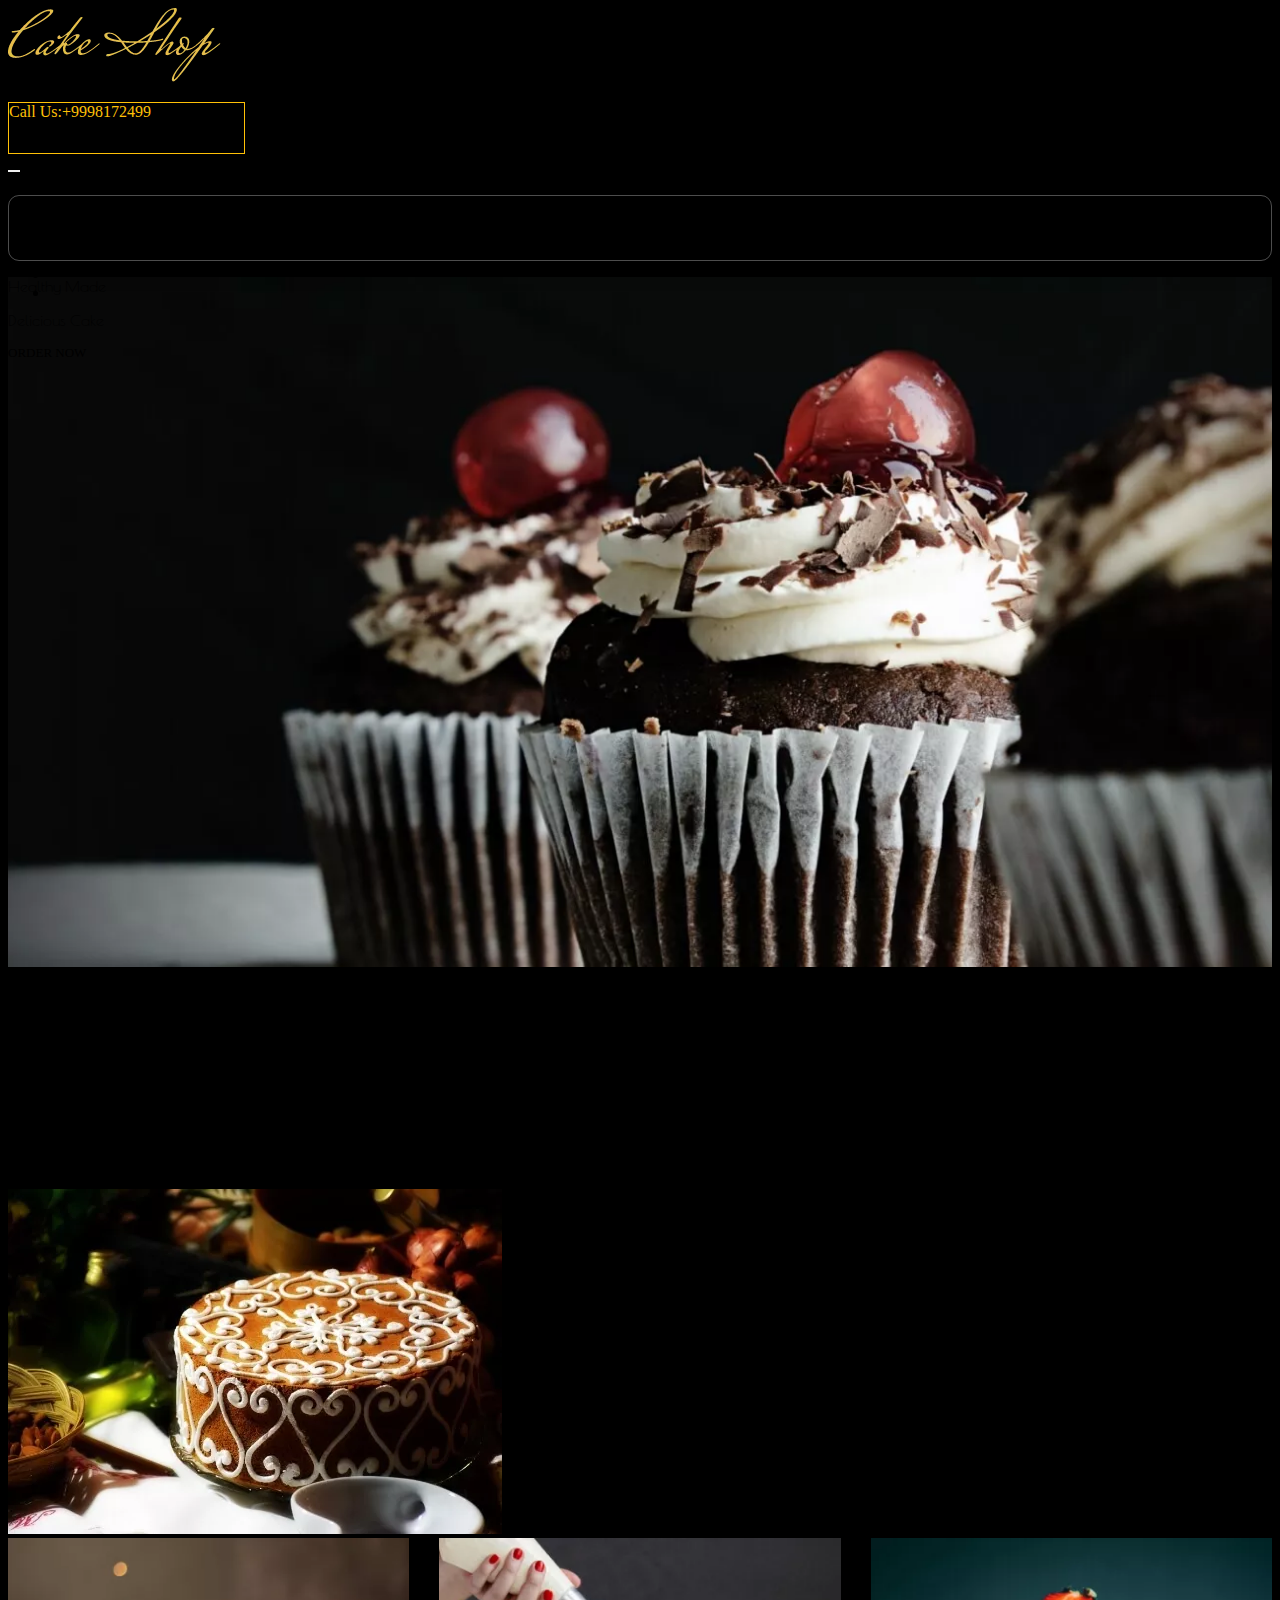
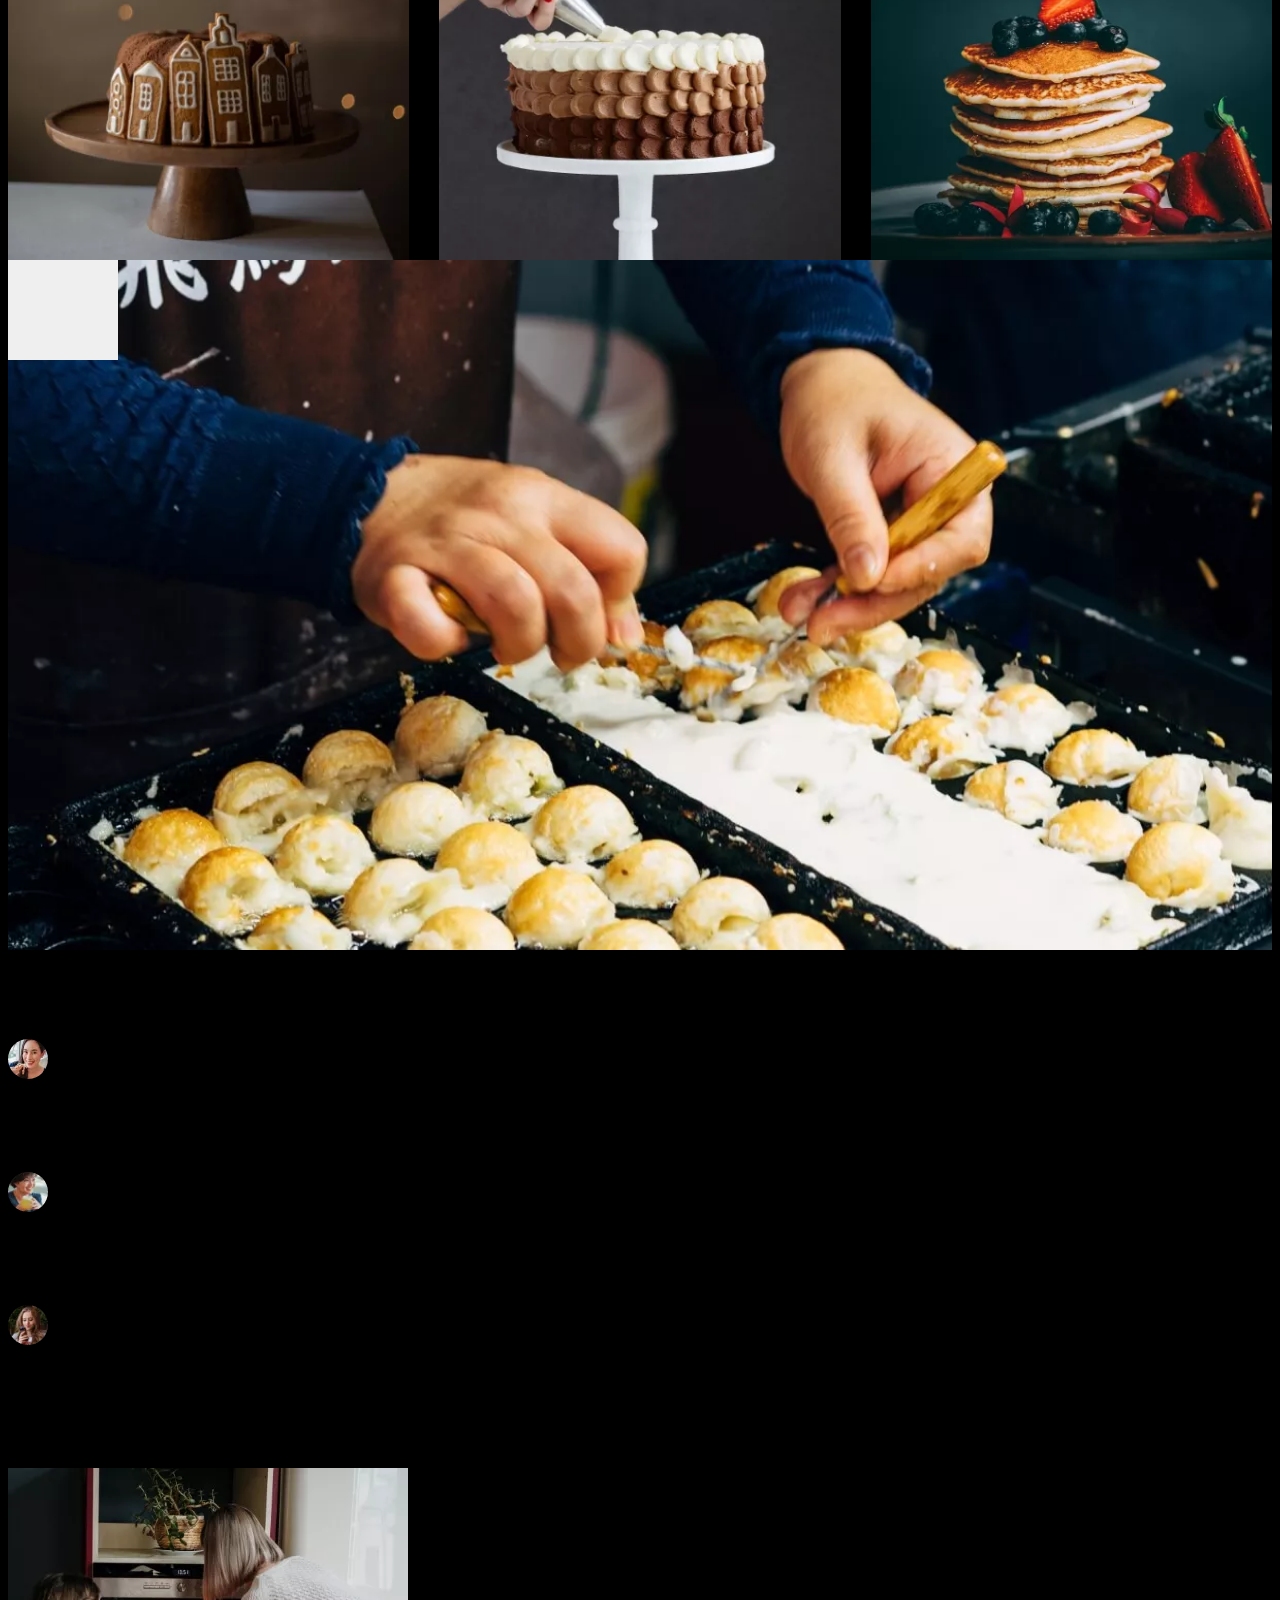
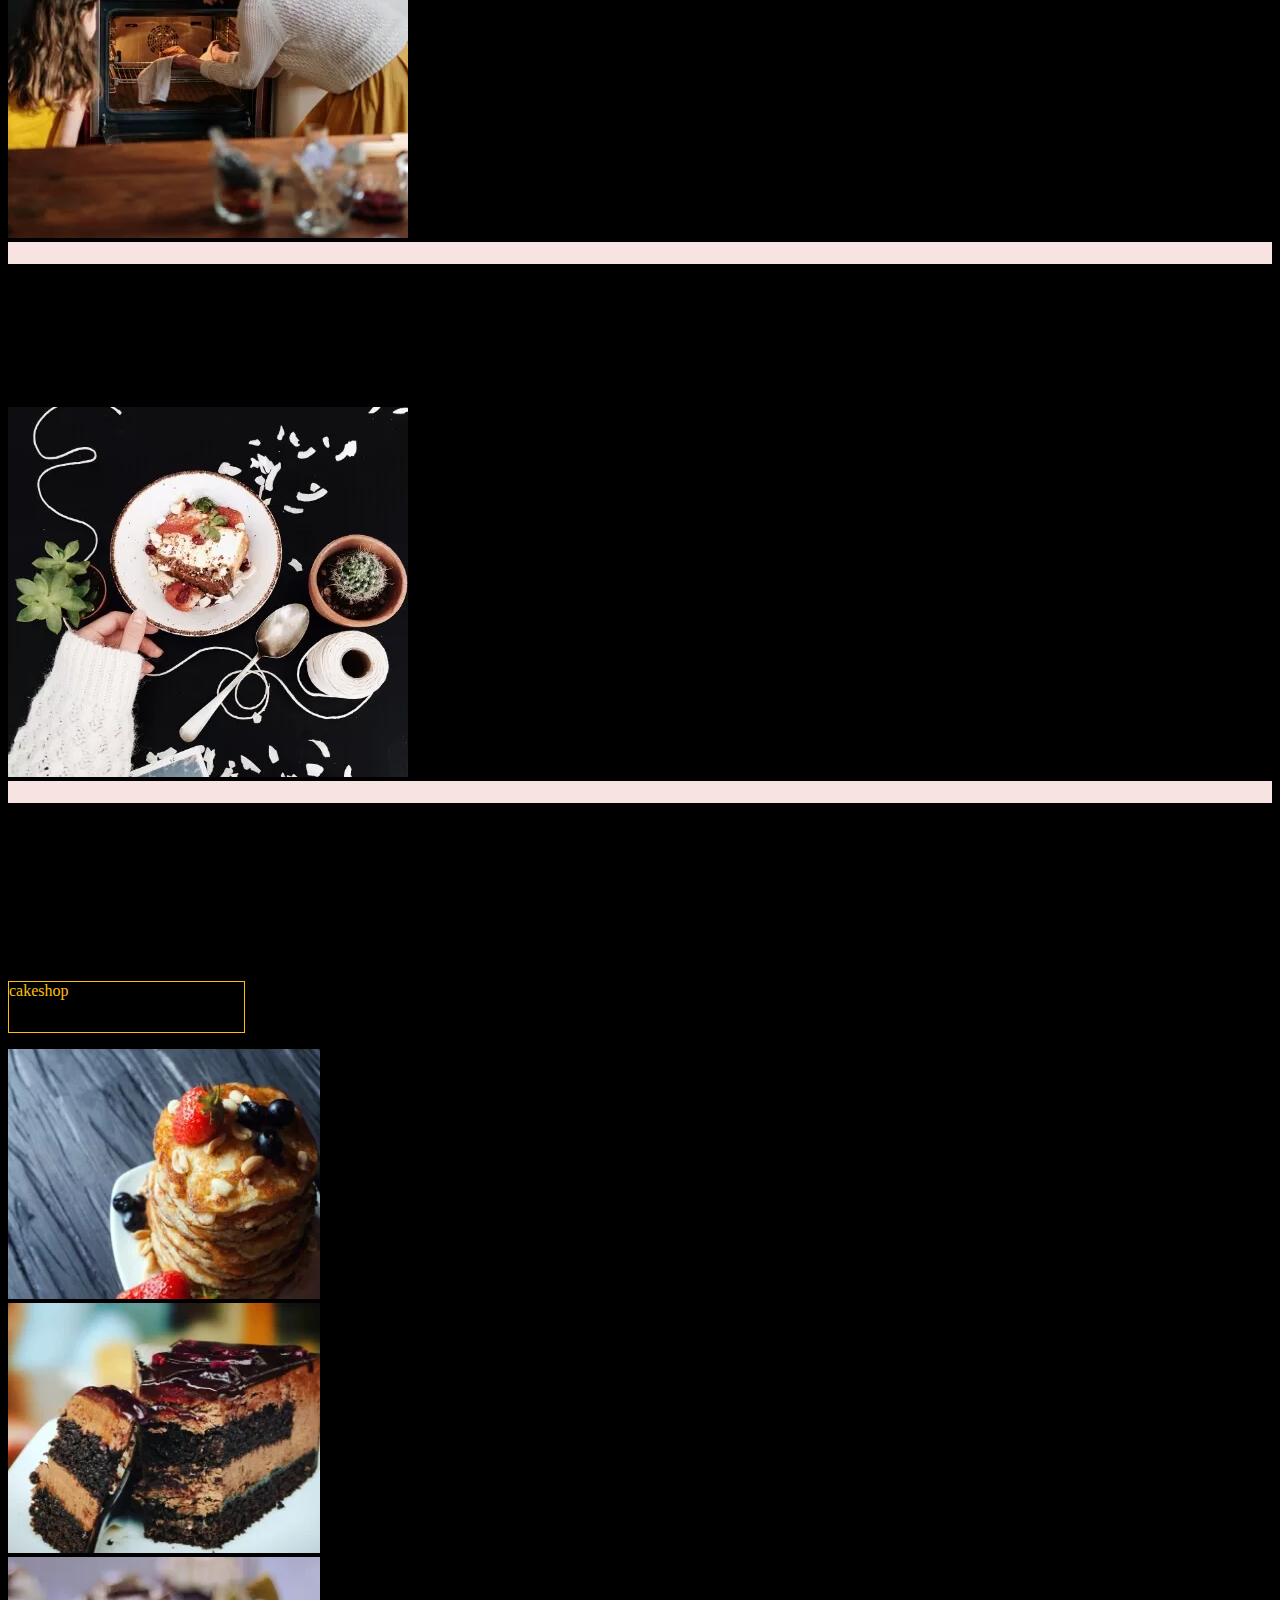
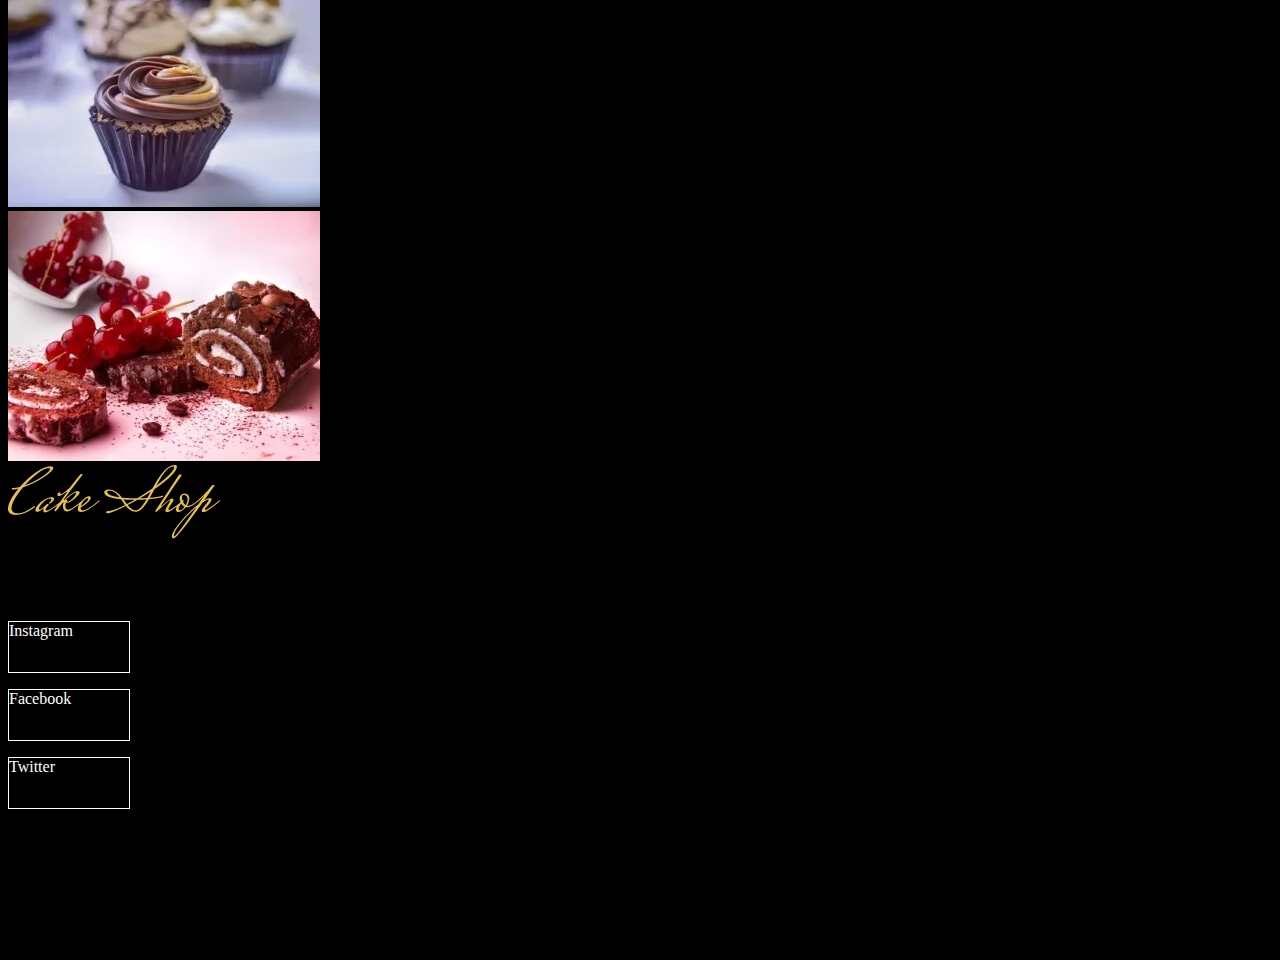
<file: index.html>
<!DOCTYPE html>
<html lang="en">

<head>
    <meta charset="UTF-8">
    <meta name="viewport" content="width=device-width, initial-scale=1.0">
    <title>Cake</title>

    <!-- icon  -->
    <link rel="" href="assets/images/logo.png">

    <!-- css -->
    <link rel="stylesheet" href="assests/css/style.css">

    <!-- Bootstrap cdn  -->
    <link href="https://cdn.jsdelivr.net/npm/bootstrap@5.1.3/dist/css/bootstrap.min.css" rel="stylesheet"
        integrity="sha384-1BmE4kWBq78iYhFldvKuhfTAU6auU8tT94WrHftjDbrCEXSU1oBoqyl2QvZ6jIW3" crossorigin="anonymous">
    <script src="https://cdn.jsdelivr.net/npm/bootstrap@5.1.3/dist/js/bootstrap.bundle.min.js"
        integrity="sha384-ka7Sk0Gln4gmtz2MlQnikT1wXgYsOg+OMhuP+IlRH9sENBO0LRn5q+8nbTov4+1p"
        crossorigin="anonymous"></script>

    <!-- font awsome cdn  -->
    <link rel="stylesheet" href="https://cdnjs.cloudflare.com/ajax/libs/font-awesome/6.6.0/css/all.min.css"
        integrity="sha512-Kc323vGBEqzTmouAECnVceyQqyqdsSiqLQISBL29aUW4U/M7pSPA/gEUZQqv1cwx4OnYxTxve5UMg5GT6L4JJg=="
        crossorigin="anonymous" referrerpolicy="no-referrer" />

    <!-- google fonts -->
    <link rel="preconnect" href="https://fonts.googleapis.com">
    <link rel="preconnect" href="https://fonts.gstatic.com" crossorigin>
    <link
        href="https://fonts.googleapis.com/css2?family=Jost:ital,wght@0,100..900;1,100..900&family=Noto+Sans:ital,wght@0,100..900;1,100..900&family=Poiret+One&display=swap"
        rel="stylesheet">

    <!-- swiper css -->
    <link rel="stylesheet" href="https://cdn.jsdelivr.net/npm/swiper@11/swiper-bundle.min.css" />
</head>

<body bgcolor="black">
    <!-- navbar start -->
    <header>
        <div class="cont container-fluid">
            <nav class="navbar navbar-expand-lg">
                <div class="icon d-flex gap-3 d-none  d-sm-block mt-4">
                    <i class="fa-brands fa-facebook ms-3"></i>
                    <i class="fa-brands fa-instagram ms-3"></i>
                    <i class="fa-brands fa-twitter ms-3"></i>
                </div>
                <img src="assests/images/logo.png" class="img mx-auto mt-4" alt="image">
                <div class=" d-none d-sm-block">
                    <p class=" me-5 mt-5 number d-flex justify-content-center align-items-center mx-md-0">Call
                        Us:+9998172499</p>
                </div>
            </nav>

            <nav class="navbar navbar-expand-lg navbar-light">
                <div class="container-fluid">
                    <button class="navbar-toggler bg-secondary" type="button" data-bs-toggle="collapse"
                        data-bs-target="#navbarNavAltMarkup" aria-controls="navbarNavAltMarkup" aria-expanded="false"
                        aria-label="Toggle navigation">
                        <span class="navbar-toggler-icon"></span>
                    </button>
                    <div class="para_two fs-6 collapse navbar-collapse " id="navbarNavAltMarkup">
                        <div class="navbar-nav mx-auto pe-5">
                            <a class="nav-link active text-light" aria-current="page" href="index.html">HOME</a>
                            <a class="nav-link text-light" href="cake.html">CAKES</a>
                            <a class="nav-link text-light" href="about.html">ABOUT</a>
                            <a class="nav-link text-light" href="blog.html">BLOG</a>
                            <a class="contact nav-link text-light" href="#">CONTACT</a>
                        </div>
                    </div>
                </div>
            </nav>
        </div>
    </header>

    <nav class="navbar navbar-light navbar-expand ms-3 me-3 mb-2 fixed-bottom d-lg-none d-xl-none shadow navigation">
        <ul class="nav nav-justified w-100" id="myTab" role="tablist">
            <li class="nav-item" role="presentation">
                <button class="nav-link active" id="home-tab" data-bs-toggle="tab" data-bs-target="#home" type="button"
                    role="tab" aria-controls="home" aria-selected="true">
                    <a href="index.html"><i class="fa-solid fa-house"></i></a>
                    <!-- <span><i class="bi bi-house-fill">Home</i></span> -->
                </button>
            </li>
            <li class="nav-item" role="presentation">
                <button class="nav-link" id="notes-tab" data-bs-toggle="tab" data-bs-target="#notes" type="button"
                    role="tab" aria-controls="intro" aria-selected="true">
                    <a href="cake.html"><i class="fa-solid fa-shop"></i></a>
                    <!-- <a href="cake.html"><span><i class="bi bi-journal-album">SHOP</i></span></a> -->
                </button>
            </li>
            <li class="nav-item" role="presentation">
                <button class="nav-link" id="project-tab" data-bs-toggle="tab" data-bs-target="#project" type="button"
                    role="tab" aria-controls="profile" aria-selected="false">
                    <a href="about.html"><i class="fa-solid fa-address-card" style="color: #ffffff;"></i></a>
                    <!-- <span><i class="bi bi-pc-display">ABOUT</i></span> -->
                </button>
            <li class="nav-item" role="presentation">
                <button class="nav-link" id="collection-tab" data-bs-toggle="tab" data-bs-target="#collection"
                    type="button" role="tab" aria-controls="notif" aria-selected="false">
                    <a href="blog.html"><i class="fa-solid fa-book-open-reader" style="color: #ffffff;"></i></a>
                    <!-- <span><i class="bi bi-collection">BLOG</i></span> -->
                </button>
            </li>

            <li class="nav-item" role="presentation">
                <button class="nav-link" id="collection-tab" data-bs-toggle="tab" data-bs-target="#collection"
                    type="button" role="tab" aria-controls="notif" aria-selected="false">
                    <a href="#"><i class="fa-solid fa-phone" style="color: #ffffff;"></i></a>
                    <!-- <span><i class="bi bi-collection">BLOG</i></span> -->
                </button>
            </li>
            </li>
        </ul>
    </nav>
    <script src="https://cdn.jsdelivr.net/npm/bootstrap@5.1.3/dist/js/bootstrap.bundle.min.js"
        integrity="sha384-ka7Sk0Gln4gmtz2MlQnikT1wXgYsOg+OMhuP+IlRH9sENBO0LRn5q+8nbTov4+1p"
        crossorigin="anonymous"></script>
    <!-- navbar end -->

    <main>
        <!-- section one start  -->
        <section class="cake">
            <div class="container pt-5">
                <div class="container-fluid pt-5 image">
                    <div class="box mt-5 text-light py-5  display-4 fw-light">
                        <p>Healthy Made</p>
                        <p>Delicious Cake</p>
                    </div>
                    <div class="button bg-warning me-5">
                        <p class=" d-flex justify-content-center py-2">ORDER NOW</p>
                    </div>
                </div>
            </div>
        </section>
        <!-- section one end  -->

        <div class="main_container">
            <!-- section two start  -->
            <section>
                <div class="cont container_box container-fluid">
                    <div class="text_container">
                        <div class="para pt-5">
                            <p class="para  display-6 mt-3 lh-base text-light  text-center">This is
                                Schilers. Awesome
                                Food
                                Theme.
                            </p>
                            <p class="para display-6 text-light text-center">Purchase it and eat Burgers.</p>
                        </div>
                    </div>
                    <div class="row pt-3">
                        <div class="col-lg-2"></div>
                        <div class=" col-sm-4  col-md-12 col-lg-4 col-md-12  col-xxl-4  mt-md-5">
                            <p class="para text-warning fs-3">This is Schilers. Awesome Food Theme.
                                Purchase it and eat Burgers.</p>
                            <p class="text-light">Lorem ipsum dolor sit amet, consectetur adipiscing elit, sed do
                                eiusmod
                                tempor dunt ut labore
                                et dolore magna aliqua. Ut enim ad minim veniam, quis nostrud exercita tion ullamco
                                laboris
                                nisi ut aliquip ex ea commodo consequat. Duis aute dolor in reprehen derit in voluptate
                                velit esse cillum.</p>

                            <p class="text-light  d-none d-sm-block d-lg-block">Consectetur
                                adipiscing elit,
                                sed do
                                eiusmod
                                tempor
                                dunt ut labore et
                                dolore magna aliqua. Ut
                                enim ad minim veniam, quis nostrud exercita tion ullamco laboris nisi ut aliquip ex ea
                                commodo consequat. Duis aute dolor in reprehen derit in voluptate velit esse cillum.</p>
                        </div>
                        <div class="col-sm-12 col-md-12 col-lg-4 col-xxl-4 mt-md-5">
                            <img src="assests/images/about image.jpg" class="img-fluid" alt="image">
                        </div>
                    </div>
                </div>
            </section>
            <!-- section two end -->

            <!-- slider section start -->
            <div class="container mt-5">
                <div class="row mt-5">
                    <div class="swiper mySwiper mt-5 slider">
                        <div class="swiper-wrapper mt-5">
                            <div class="swiper-slide">
                                <img src="assests/images/items1.jpg" alt="image">
                            </div>
                            <div class="swiper-slide">
                                <img src="assests/images/items2.jpg" alt="image">
                            </div>
                            <div class="swiper-slide">
                                <img src="assests/images/items3.jpg" alt="image">
                            </div>
                            <div class="swiper-slide">
                                <img src="assests/images/items4.jpg" alt="image">
                            </div>
                            <div class="swiper-slide">
                                <img src="assests/images/items5.jpg" alt="image">
                            </div>
                            <div class="swiper-slide">
                                <img src="assests/images/items6.jpg" alt="image">
                            </div>
                        </div>
                    </div>

                    <!-- Swiper JS -->
                    <script src="https://cdn.jsdelivr.net/npm/swiper@11/swiper-bundle.min.js"></script>

                    <script>
                        var swiper = new Swiper(".mySwiper", {
                            slidesPerView: 3,
                            loop: true,
                            spaceBetween: 30,
                            pagination: {
                                el: ".swiper-pagination",
                                clickable: true,
                            },
                            autoplay: {
                                dealy: 1000,
                                disableOnInteraction: false,
                            },
                        });
                    </script>
                </div>
            </div>
            
            <!-- slider section end -->

            <!-- section three start  -->
            <section>
                <div class="container-fluid pt-5 mt-5 py-5">
                    <div class="image_section container pt-5 mt-5 my-5 py-5">
                        <div class="d-flex justify-content-center mt-5 pt-5">
                            <div class="mt-5 pt-4">
                                <button type="button" class="btn btn-warning rounded-circle mt-5 my-5">
                                    <i class="fa-solid fa-play fs-4" style="color: #ffffff;"></i>
                                </button>
                            </div>
                        </div>
                    </div>
                </div>
            </section>
            <!-- section three end  -->

            <!-- section four start -->
            <section>
                <p class="para text-light fs-1 text-center d-none d-sm-block">Food Lover's Say</p>
            </section>

            <section>
                <div class="container-fluid">
                    <div class="row gap-3 mt-5 pt-4">
                        <div class="col-2"></div>
                        <div class="col-3 col-lg-4 col-xl-3 col-md-4 col-sm-12 d-none d-sm-block ">
                            <div class="icon d-flex gap-2">
                                <i class="fa-solid fa-star" style="color: #ffc107;"></i>
                                <i class="fa-solid fa-star" style="color: #ffc107;"></i>
                                <i class="fa-solid fa-star" style="color: #ffc107;"></i>
                                <i class="fa-solid fa-star" style="color: #ffc107;"></i>
                                <i class="fa-solid fa-star" style="color: #ffc107;"></i>
                            </div>
                            <div class="para_two text-light fs-3 fw-light pt-3 fs-3">
                                <p>"Consectetur adipiscing elit, sed do eiusmod tempor dunt ulter labore et dolore
                                    magna.
                                </p>
                            </div>
                            <div class="d-flex text-light">
                                <div class="review mt-4">
                                    <img src="assests/images/customer1.png" class="img-fluid" alt="image">
                                </div>
                                <div class="text">
                                    <p class="ms-3 mt-4 pt-2">Wilma Mumduya</p>
                                </div>
                            </div>
                        </div>
                        <div class="col-3 col-lg-4 col-xl-3 col-md-4 d-none d-sm-block ">
                            <div class="icon d-flex gap-2">
                                <i class="fa-solid fa-star" style="color: #ffc107;"></i>
                                <i class="fa-solid fa-star" style="color: #ffc107;"></i>
                                <i class="fa-solid fa-star" style="color: #ffc107;"></i>
                                <i class="fa-solid fa-star" style="color: #ffc107;"></i>
                                <i class="fa-solid fa-star" style="color: #ffc107;"></i>
                            </div>
                            <div class="para_two text-light fs-3 fw-light pt-3">
                                <p>"Consectetur adipiscing elit, sed do eiusmod tempor dunt ulter labore et dolore
                                    magna.
                                </p>
                            </div>
                            <div class="d-flex text-light">
                                <div class="review mt-4">
                                    <img src="assests/images/customer2.png" class="img-fluid" alt="image">
                                </div>
                                <div class="text">
                                    <p class="ms-3 mt-4 pt-2">Wilma Mumduya</p>
                                </div>
                            </div>
                        </div>
                        <div
                            class="col-3 col-xl-3 d-none d-lg-none d-xl-block col-md-4  d-md-none d-lg-block d-none d-sm-block">
                            <div class="icon  d-flex gap-2">
                                <i class="fa-solid fa-star" style="color: #ffc107;"></i>
                                <i class="fa-solid fa-star" style="color: #ffc107;"></i>
                                <i class="fa-solid fa-star" style="color: #ffc107;"></i>
                                <i class="fa-solid fa-star" style="color: #ffc107;"></i>
                                <i class="fa-solid fa-star" style="color: #ffc107;"></i>
                            </div>
                            <div class="para_two text-light fs-3 fw-light pt-3">
                                <p>"Consectetur adipiscing elit, sed do eiusmod tempor dunt ulter labore et dolore
                                    magna.
                                </p>
                            </div>
                            <div class="d-flex text-light">
                                <div class="review mt-4">
                                    <img src="assests/images/customer3.png" class="img-fluid" alt="image">
                                </div>
                                <div class="text">
                                    <p class="ms-3 mt-4 pt-2">Wilma Mumduya</p>
                                </div>
                            </div>
                        </div>
                        <div class="col-2"></div>
                    </div>
                </div>
            </section>
            <!-- section four end -->

            <!-- section five start -->
            <section>
                <div class="container-fluid">
                    <div class="row">
                        <div class="col-lg-4 col-md-5">
                            <p
                                class="para text-light display-5 mt-md-5 pt-md-5 ms-lg-5 px-lg-5 mt-lg-5 pt-lg-5 d-flex justify-content-lg-end">
                                Our Blog
                            </p>
                        </div>
                        <div class="col-lg-7 col-md-7  d-flex justify-content-end pt-5 d-none d-sm-none d-md-block">
                            <div class="button bg-warning me-5 h-50 mt-5 pt-2">
                                <p class=" d-flex justify-content-center fs-6 py-2">MORE BLOG</p>
                            </div>
                        </div>
                    </div>
                </div>
            </section>

            <section>
                <div class="container-fluid mt-5 pt-5">
                    <div class="row">
                        <div class="col-lg-6">
                            <div class="card mb-3 border border-dark">
                                <div class="row g-0  ">
                                    <div class="col-md-6" style="background-color: black;">
                                        <img src="assests/images/blog1.jpg" class="img-fluid rounded-start" alt="">
                                    </div>
                                    <div class="card col-md-6 " style="background-color: black;">
                                        <div class="card-body">
                                            <h5 class="para text-warning mt-3 fs-2">Tomato, black olive, feta & anchovy
                                                tart
                                                ulla mco laboris</h5>
                                            <p class="card-text text-light mt-4 fs-6">Lorem ipsum dolor sit amet,
                                                consectetur
                                                adipiscing
                                                elit, sed do eiusmod tempor dunt ut labore et dolore magna aliqua. Ut
                                                enim ad minim veniam, quis nostrud exercita tion ullamco laboris nisi ut
                                                aliquip.
                                            </p>
                                            <p class="learn text-warning mt-5 ">LERN MORE
                                            </p>
                                        </div>
                                    </div>
                                </div>
                            </div>
                        </div>
                        <div class="col-lg-6">
                            <div class="card mb-3 w-100  border border-dark  ">
                                <div class="row g-0">
                                    <div class="col-md-6" style="background-color: black;">
                                        <img src="assests/images/blog2.jpg" class="img-fluid" alt="...">
                                    </div>
                                    <div class="card col-md-6" style="background-color: black;">
                                        <div class="card-body">
                                            <h5 class="para text-warning mt-3 fs-2">Tomato, black olive, feta & anchovy
                                                tart
                                                ulla mco laboris</h5>
                                            <p class="card-text text-light mt-4 fs-6">Lorem ipsum dolor sit amet,
                                                consectetur
                                                adipiscing
                                                elit, sed do eiusmod tempor dunt ut labore et dolore magna aliqua. Ut
                                                enim ad minim veniam, quis nostrud exercita tion ullamco laboris nisi ut
                                                aliquip.
                                            </p>
                                            <p class="learn text-warning mt-5 ">LERN MORE
                                            </p>
                                        </div>
                                    </div>
                                </div>
                            </div>
                        </div>
                    </div>
                </div>
            </section>
            <!-- section five end -->

            <!-- section six start -->
            <section>
                <div class="container-fluid mt-5">
                    <div class="row">
                        <div class="col-lg-12">
                            <p class="para text-light fs-1 text-center">Follow us on Instagram</p>
                        </div>
                    </div>

                </div>
                <div class="col row w-100">
                    <div class="col-lg-12 me-0 d-flex justify-content-center">
                        <div>
                            <p class="number d-flex justify-content-center align-items-center mx-md-0">
                                <i class="fa-brands fa-instagram me-3"></i> cakeshop
                            </p>
                        </div>
                    </div>
                </div>
            </section>

            <section>
                <div class="container mt-5">
                    <div class="row d-flex justify-content-center">
                        <div class="col-lg-3">
                            <div>
                                <img src="assests/images/instra1.jpg" alt="image" class="img-fluid mt-2 ms-3">
                            </div>
                        </div>
                        <div class="col-lg-3 ">
                            <div class="d-flex justify-content-md-end">
                                <img src="assests/images/instra2.jpg" alt="image" class="img-fluid mt-2 ms-3">
                            </div>
                        </div>
                        <div class="col-lg-3">
                            <div>
                                <img src="assests/images/instra3.jpg" alt="image" class="img-fluid mt-2 ms-3">
                            </div>
                        </div>
                        <div class="col-lg-3">
                            <div class="d-flex justify-content-md-end">
                                <img src="assests/images/instra4.jpg" alt="image" class="img-fluid mt-2 ms-3">
                            </div>
                        </div>
                    </div>
                </div>
            </section>
        </div>
    </main>
    <!-- section six end -->

    <!-- footer start -->
    <footer>
        <div class="main_container">
            <section>
                <div class="container">
                    <div class="row">
                        <div class="col-lg-12 d-flex justify-content-center  mt-5 text-sm-center">
                            <img src="assests/images/logo.png" class="img-fluid" alt="image">
                        </div>

                    </div>
                </div>
            </section>

            <section>
                <div class="container-fluid">
                    <div class="container">
                        <div class="row border-top border-dark mt-5">
                            <div class="col-lg-6">
                                <p class="para_two mt-5 text-light pt-3">Consectetur adipiscing elit, sed do eiusmod
                                    tempor
                                    dunt ut
                                    labore et dolore magna
                                    aliqua. Ut enim ad minim veniam, quis nostrud exercita tion ullamco laboris nisi ut
                                    aliquip ex ea commodo consequat.
                                </p>
                                <div class="d-flex gap-3 mt-5 pt-1  ">
                                    <div>
                                        <p class="number_two d-flex justify-content-center align-items-center mx-md-0">
                                            <i class="fa-brands fa-instagram me-3"></i> Instagram
                                        </p>
                                    </div>
                                    <div>
                                        <p class="number_two d-flex justify-content-center align-items-center mx-md-0">
                                            <i class="fa-brands fa-facebook me-3"></i> Facebook
                                        </p>
                                    </div>
                                    <div class="d-none d-sm-none d-md-block">
                                        <p class="number_two d-flex justify-content-center align-items-center mx-md-0">
                                            <i class="fa-brands fa-twitter me-3"></i>Twitter
                                        </p>
                                    </div>
                                </div>
                            </div>
                            <div class="col-lg-3">
                                <i class="fa-brands fa-telegram fs-2 mt-5 pt-3 mx-5" style="color: #ffffff;"></i>
                                <div class="para text-warning fs-3 ms-5 mt-2">Location</div>
                                <div class="para_two text-light fs-6 ms-5 mt-2">4736 Poe Lane, HOT SPRINGS,
                                    Montana-59845
                                </div>
                            </div>
                            <div class="col-lg-3 ">
                                <i class="fa-solid fa-phone fs-2 mt-5 pt-3 ms-5" style="color: #ffffff;"></i>
                                <div class="para text-warning fs-3 ms-5 mt-2">Contact</div>
                                <div class="para_two text-light fs-6 ms-5 mt-2">44-777-5252 </div>
                                <div class="para_two text-light fs-6 ms-5 mt-2">contact@cakeshop.com </div>

                            </div>
                        </div>
                    </div>
                </div>
                <div class="container">
                    <div class="row border-bottom border-dark mt-4"></div>
                </div>
            </section>

            <div class="p text-light mt-5 text-center fs-6">
                Copyright ©2024 All rights reserved | This template is made with <i class="fa-solid fa-heart"
                    style="color: #FFD43B;"></i> by Ayush Anand.
            </div>
            <div class="footer-container">
            </div>
        </div>
    </footer>
    <!-- footer end  -->
</body>

</html>
</file>
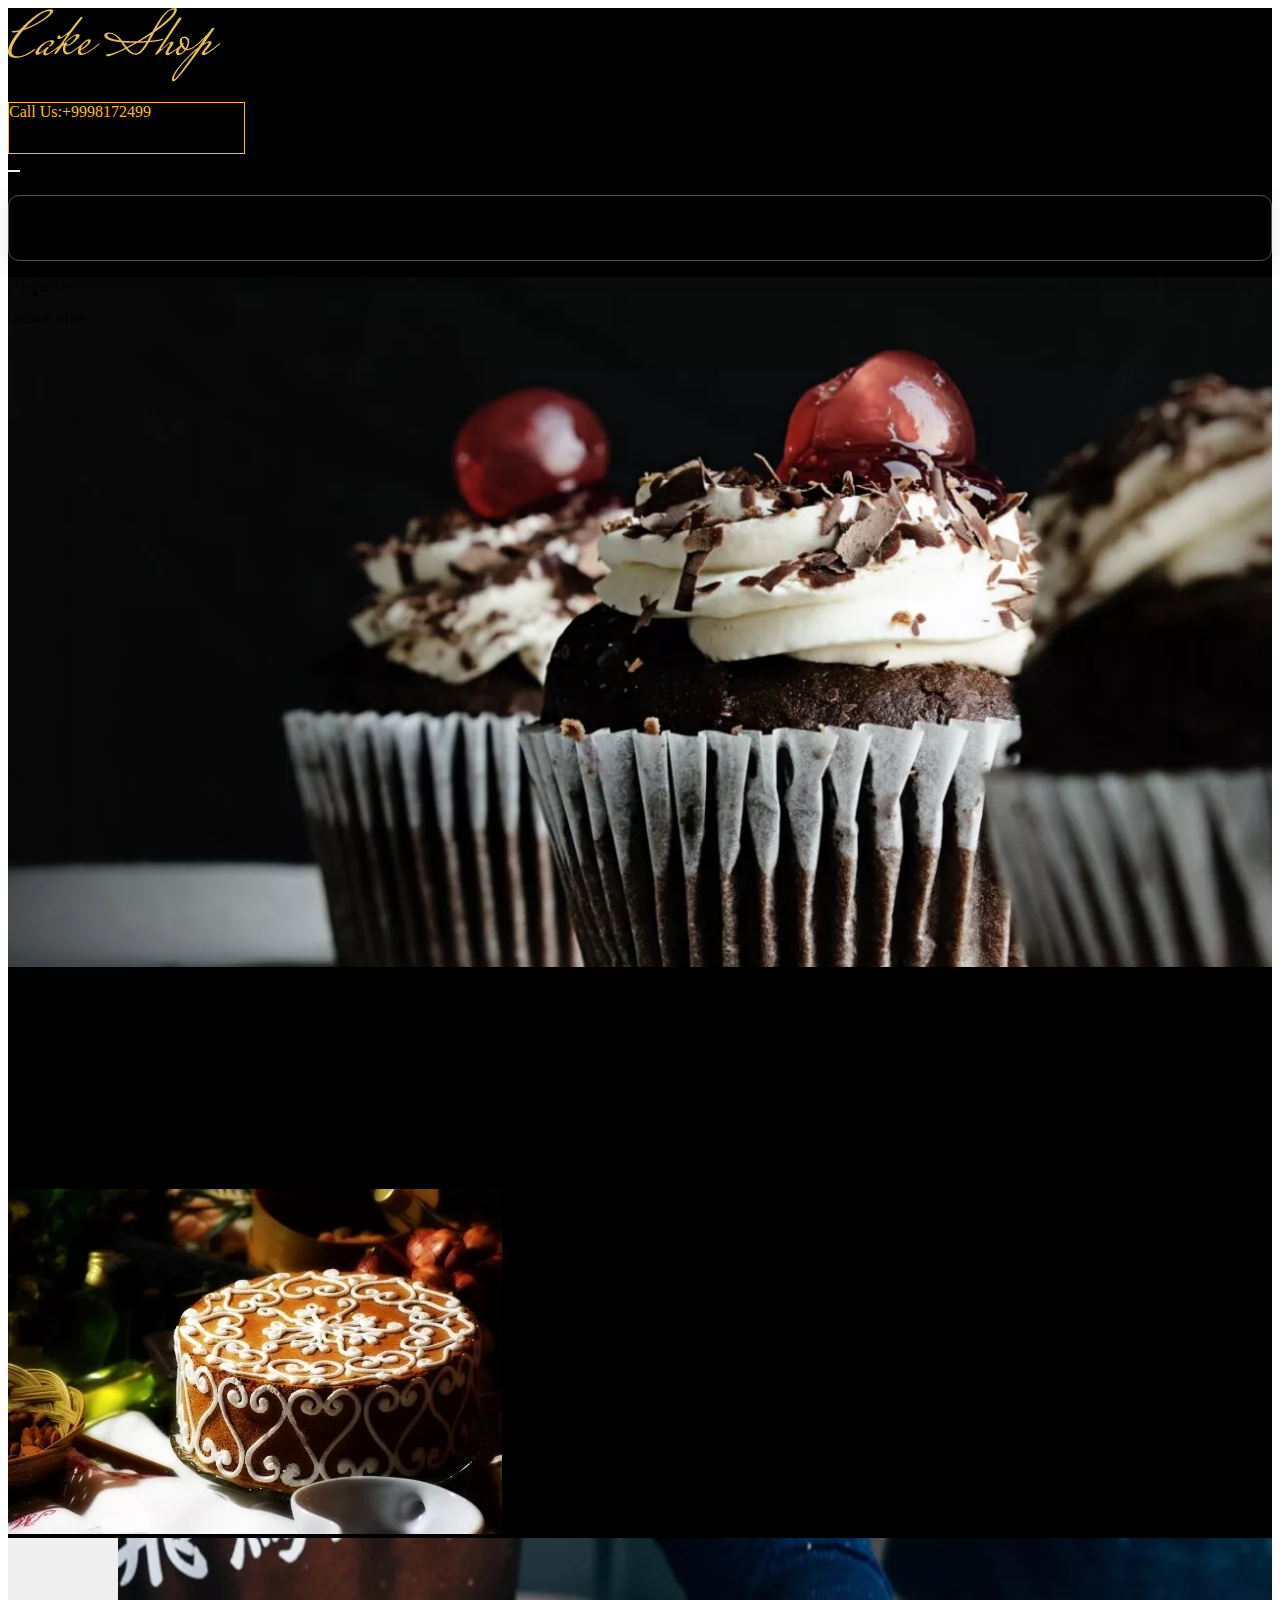
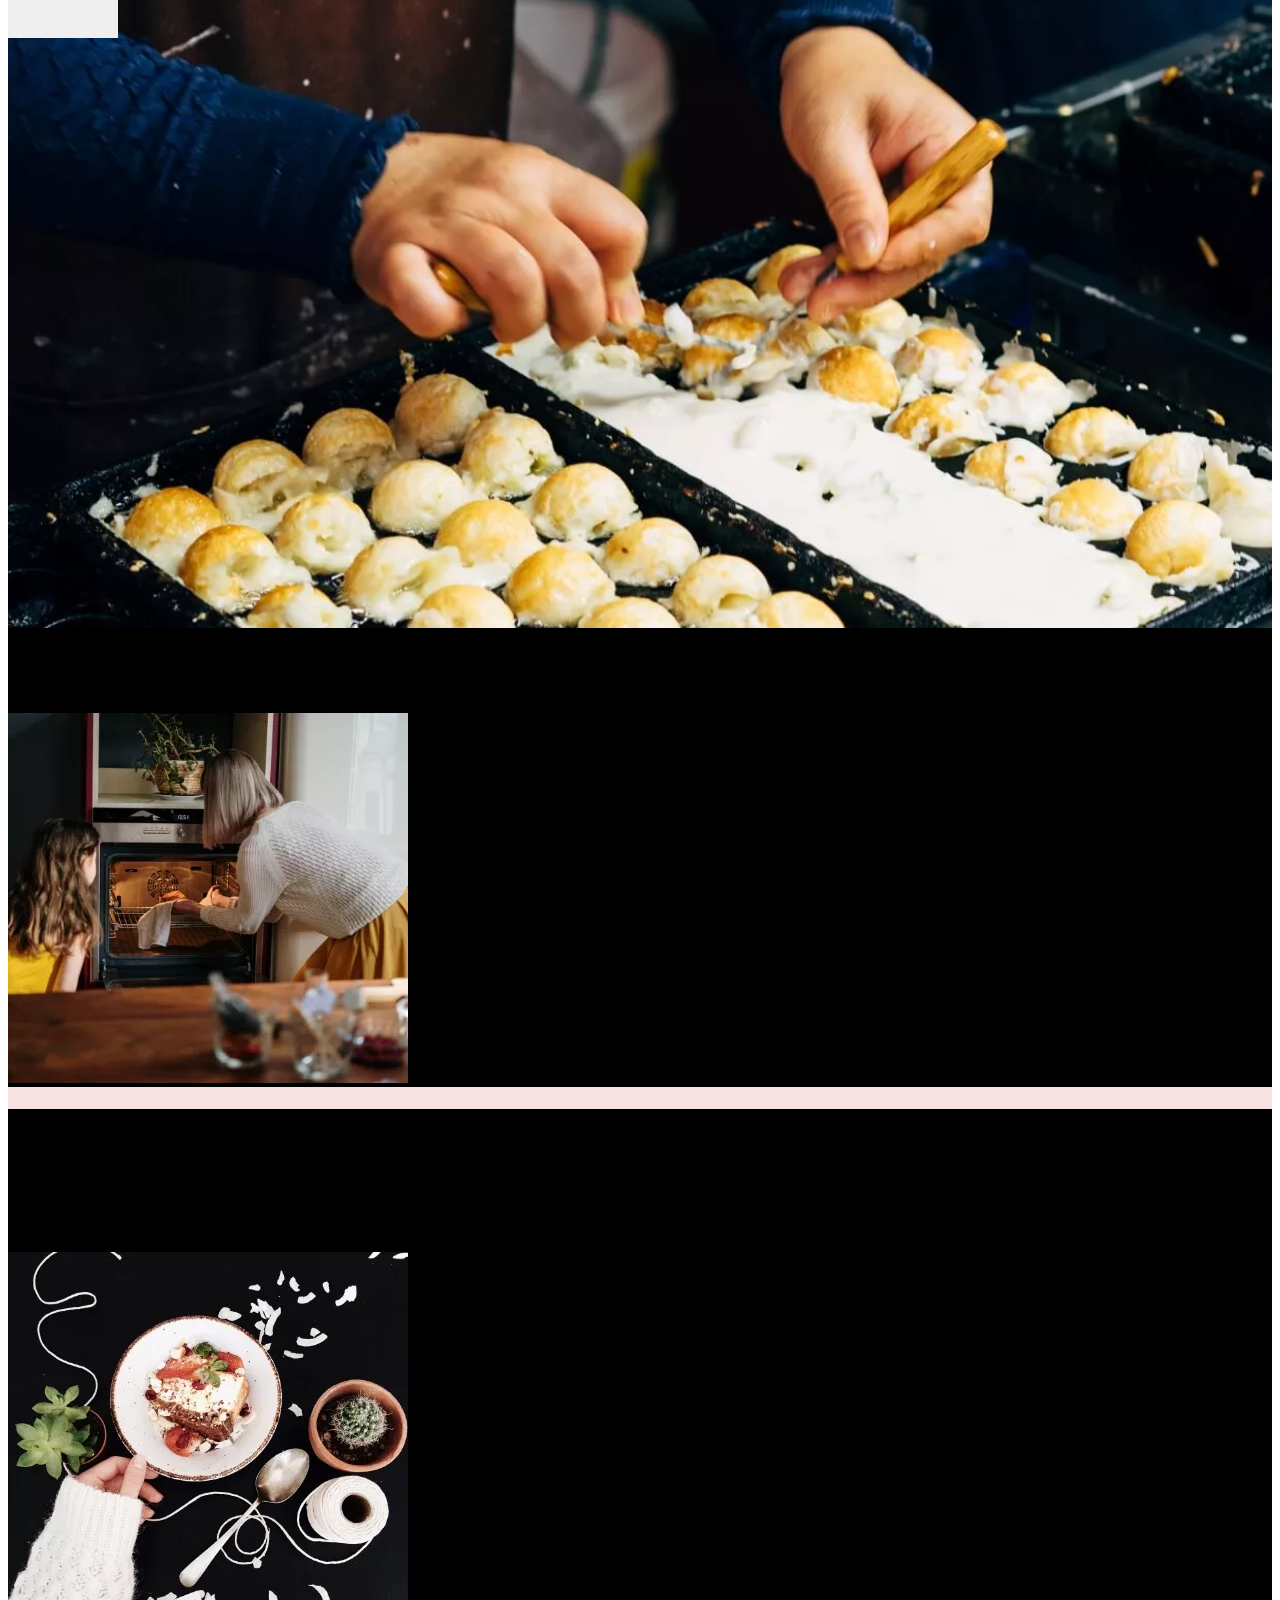
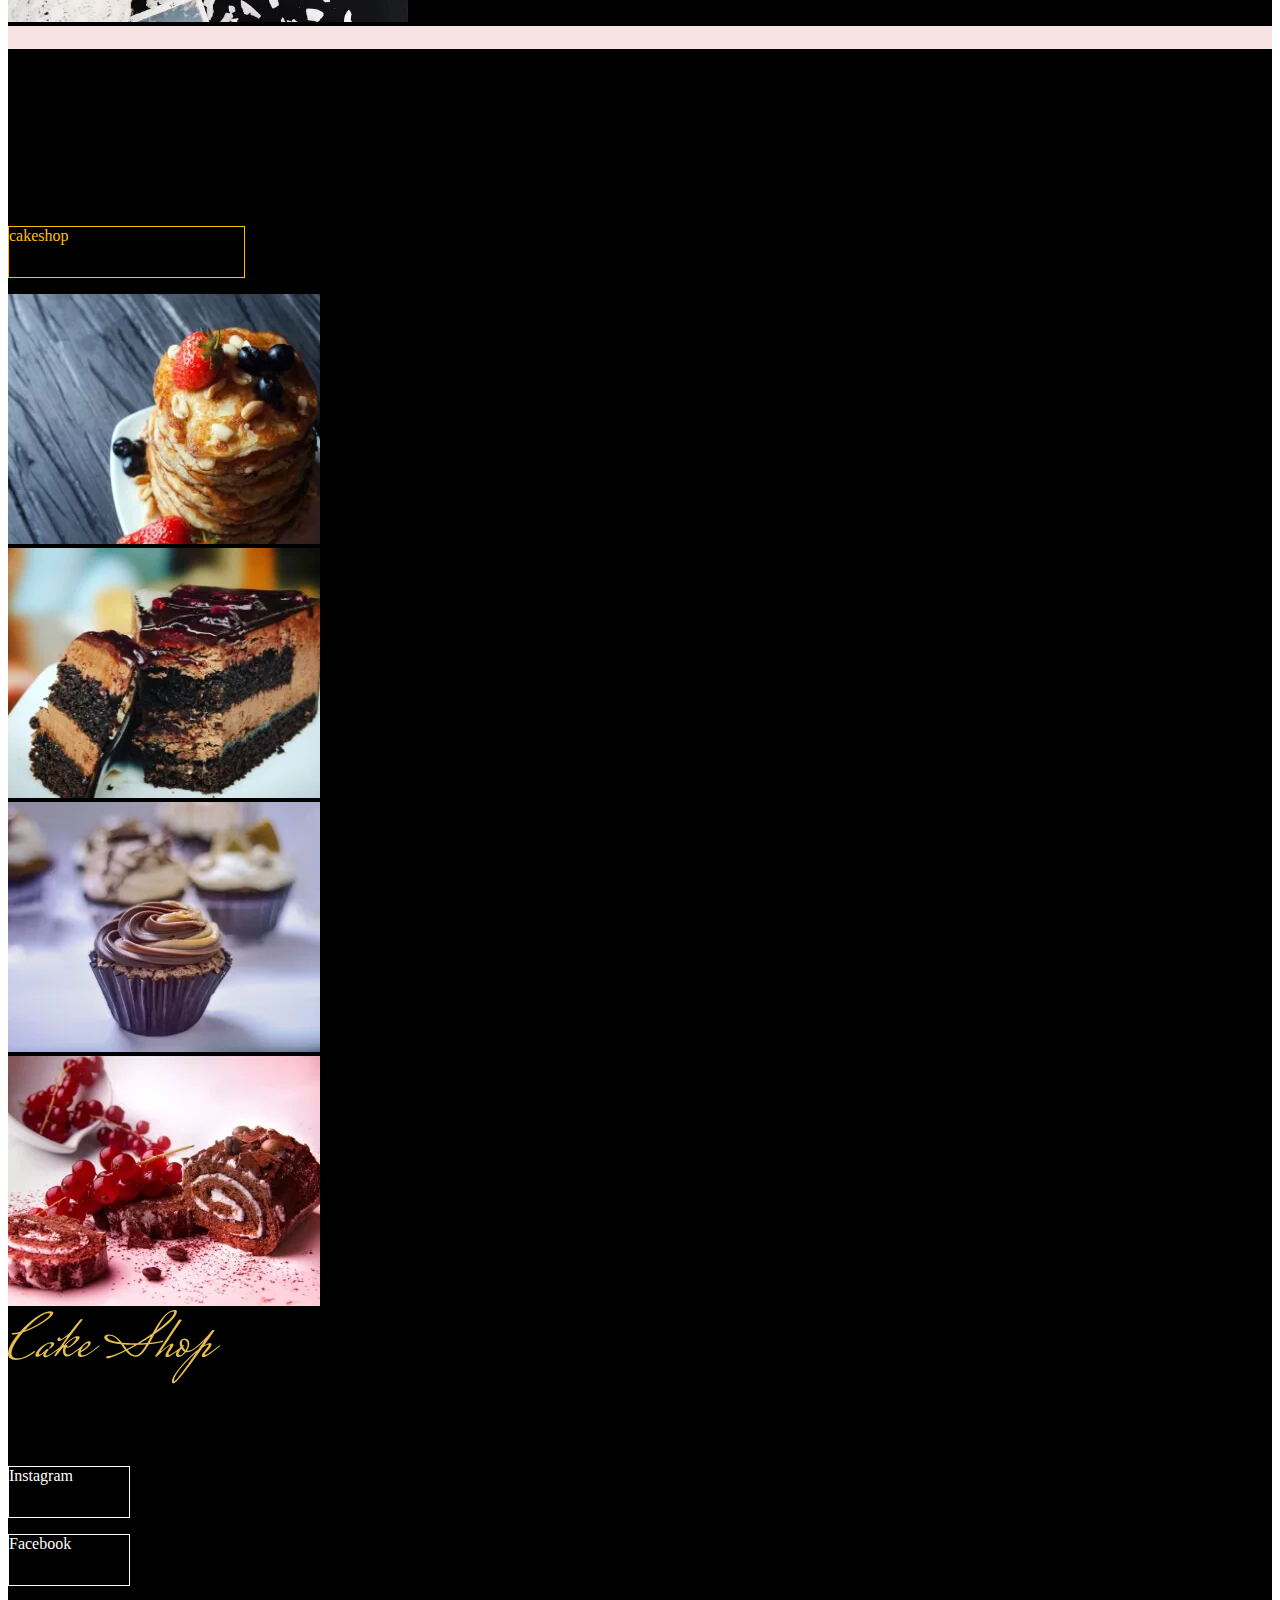
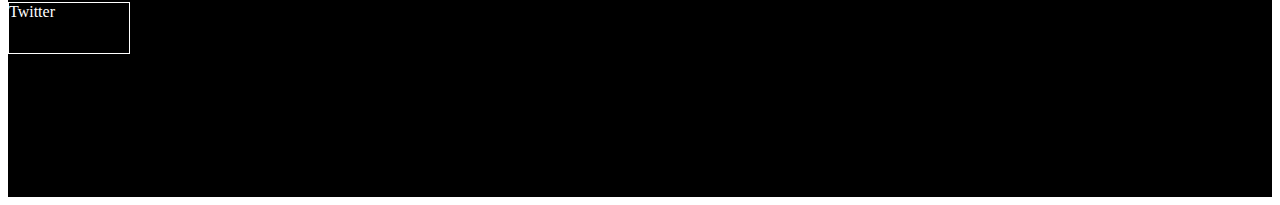
<file: about.html>
<!DOCTYPE html>
<html lang="en">

<head>
    <meta charset="UTF-8">
    <meta name="viewport" content="width=device-width, initial-scale=1.0">
    <title>About</title>

    <!-- ICON  -->
    <link rel="" href="assets/images/logo.png">

    <!-- CSS FILE  -->
    <link rel="stylesheet" href="assests/css/style.css">

    <!-- BOOTSTRAP CDN  -->
    <link href="https://cdn.jsdelivr.net/npm/bootstrap@5.1.3/dist/css/bootstrap.min.css" rel="stylesheet"
        integrity="sha384-1BmE4kWBq78iYhFldvKuhfTAU6auU8tT94WrHftjDbrCEXSU1oBoqyl2QvZ6jIW3" crossorigin="anonymous">

    <!-- JS CDN  -->
    <script src="https://cdn.jsdelivr.net/npm/bootstrap@5.1.3/dist/js/bootstrap.bundle.min.js"
        integrity="sha384-ka7Sk0Gln4gmtz2MlQnikT1wXgYsOg+OMhuP+IlRH9sENBO0LRn5q+8nbTov4+1p"
        crossorigin="anonymous"></script>

    <!-- FONT AWESOME CDN  -->
    <link rel="stylesheet" href="https://cdnjs.cloudflare.com/ajax/libs/font-awesome/6.6.0/css/all.min.css"
        integrity="sha512-Kc323vGBEqzTmouAECnVceyQqyqdsSiqLQISBL29aUW4U/M7pSPA/gEUZQqv1cwx4OnYxTxve5UMg5GT6L4JJg=="
        crossorigin="anonymous" referrerpolicy="no-referrer" />

    <!-- GOOGLE FONTS -->
    <link rel="preconnect" href="https://fonts.googleapis.com">
    <link rel="preconnect" href="https://fonts.gstatic.com" crossorigin>
    <link
        href="https://fonts.googleapis.com/css2?family=Jost:ital,wght@0,100..900;1,100..900&family=Noto+Sans:ital,wght@0,100..900;1,100..900&family=Poiret+One&display=swap"
        rel="stylesheet">

    <!-- Link Swiper's CSS -->
    <link rel="stylesheet" href="https://cdn.jsdelivr.net/npm/swiper@11/swiper-bundle.min.css" />
</head>

<body>

    <div class="cont">
        <!-- navbar start -->
    <header>
        <div class="cont container-fluid">
            <nav class="navbar navbar-expand-lg">
                <div class="icon d-flex gap-3 d-none  d-sm-block mt-4">
                    <i class="fa-brands fa-facebook ms-3"></i>
                    <i class="fa-brands fa-instagram ms-3"></i>
                    <i class="fa-brands fa-twitter ms-3"></i>
                </div>
                <img src="assests/images/logo.png" class="img mx-auto mt-4" alt="image">
                <div class=" d-none d-sm-block">
                    <p class=" me-5 mt-5 number d-flex justify-content-center align-items-center mx-md-0">Call
                        Us:+9998172499</p>
                </div>
            </nav>

            <nav class="navbar navbar-expand-lg navbar-light">
                <div class="container-fluid">
                    <button class="navbar-toggler bg-secondary" type="button" data-bs-toggle="collapse"
                        data-bs-target="#navbarNavAltMarkup" aria-controls="navbarNavAltMarkup" aria-expanded="false"
                        aria-label="Toggle navigation">
                        <span class="navbar-toggler-icon"></span>
                    </button>
                    <div class="para_two fs-6 collapse navbar-collapse " id="navbarNavAltMarkup">
                        <div class="navbar-nav mx-auto pe-5">
                            <a class="nav-link active text-light" aria-current="page" href="index.html">HOME</a>
                            <a class="nav-link text-light" href="cake.html">CAKES</a>
                            <a class="nav-link text-light" href="about.html">ABOUT</a>
                            <a class="nav-link text-light" href="blog.html">BLOG</a>
                            <a class="contact nav-link text-light" href="#">CONTACT</a>
                        </div>
                </div>
            </nav>
        </div>
    </header>

    <nav class="navbar navbar-light navbar-expand ms-3 me-3 mb-2 fixed-bottom d-lg-none d-xl-none shadow navigation">
        <ul class="nav nav-justified w-100" id="myTab" role="tablist">
            <li class="nav-item" role="presentation">
                <button class="nav-link active" id="home-tab" data-bs-toggle="tab" data-bs-target="#home" type="button"
                    role="tab" aria-controls="home" aria-selected="true">
                    <a href="index.html"><i class="fa-solid fa-house"></i></a>
                    <!-- <span><i class="bi bi-house-fill">Home</i></span> -->
                </button>
            </li>
            <li class="nav-item" role="presentation">
                <button class="nav-link" id="notes-tab" data-bs-toggle="tab" data-bs-target="#notes" type="button"
                    role="tab" aria-controls="intro" aria-selected="true">
                    <a href="cake.html"><i class="fa-solid fa-shop"></i></a>
                    <!-- <a href="cake.html"><span><i class="bi bi-journal-album">SHOP</i></span></a> -->
                </button>
            </li>
            <li class="nav-item" role="presentation">
                <button class="nav-link" id="project-tab" data-bs-toggle="tab" data-bs-target="#project" type="button"
                    role="tab" aria-controls="profile" aria-selected="false">
                    <a href="about.html"><i class="fa-solid fa-address-card" style="color: #ffffff;"></i></a>
                    <!-- <span><i class="bi bi-pc-display">ABOUT</i></span> -->
                </button>
            <li class="nav-item" role="presentation">
                <button class="nav-link" id="collection-tab" data-bs-toggle="tab" data-bs-target="#collection" type="button"
                    role="tab" aria-controls="notif" aria-selected="false">
                    <a href="blog.html"><i class="fa-solid fa-book-open-reader" style="color: #ffffff;"></i></a>
                    <!-- <span><i class="bi bi-collection">BLOG</i></span> -->
                </button>
            </li>
            <li class="nav-item" role="presentation">
                <button class="nav-link" id="collection-tab" data-bs-toggle="tab" data-bs-target="#collection" type="button"
                    role="tab" aria-controls="notif" aria-selected="false">
                    <a href="#"><i class="fa-solid fa-phone" style="color: #ffffff;"></i></a>
                    <!-- <span><i class="bi bi-collection">CONTACT</i></span> -->
                </button>
            </li>
            </li>
        </ul>
    </nav>
    <script src="https://cdn.jsdelivr.net/npm/bootstrap@5.1.3/dist/js/bootstrap.bundle.min.js"
        integrity="sha384-ka7Sk0Gln4gmtz2MlQnikT1wXgYsOg+OMhuP+IlRH9sENBO0LRn5q+8nbTov4+1p"
        crossorigin="anonymous"></script>
    <!-- navbar end -->

        <!-- MAIN START  -->
        <main>
            <!-- SECTION  FIRST START  -->
            <section class="cake">
                <div class="container pt-5">
                    <div class="container-fluid pt-5 image">
                        <div class="box mt-5 text-light py-5  display-1 fw-light">
                            <p>About Us</p>
                        </div>
                        <div class="button bg-warning me-5">
                            <p class=" d-flex justify-content-center py-2">ORDER NOW</p>
                        </div>
                    </div>
                </div>
            </section>
            <!-- SECTION FIRST END  -->

            <!--SECTION SECOND START  -->
            <section>
                <div class="main_container">
                    <section>
                        <div class="cont container_box container-fluid">
                            <div class="text_container">
                                <div class="para pt-5">
                                    <p class="para  display-6 mt-3 lh-base text-light  text-center">This is
                                        Schilers. Awesome
                                        Food
                                        Theme.
                                    </p>
                                    <p class="para display-6 text-light text-center">Purchase it and eat Burgers.</p>
                                </div>
                            </div>
                            <div class="row pt-3">
                                <div class="col-lg-2"></div>
                                <div class=" col-sm-4  col-md-12 col-lg-4 col-md-12  col-xxl-4  mt-md-5">
                                    <p class="para text-warning fs-3">This is Schilers. Awesome Food Theme.
                                        Purchase it and eat Burgers.</p>
                                    <p class="text-light">Lorem ipsum dolor sit amet, consectetur adipiscing elit, sed
                                        do
                                        eiusmod
                                        tempor dunt ut labore
                                        et dolore magna aliqua. Ut enim ad minim veniam, quis nostrud exercita tion
                                        ullamco
                                        laboris
                                        nisi ut aliquip ex ea commodo consequat. Duis aute dolor in reprehen derit in
                                        voluptate
                                        velit esse cillum.</p>

                                    <p class="text-light  d-none d-sm-block d-lg-block">Consectetur
                                        adipiscing elit,
                                        sed do
                                        eiusmod
                                        tempor
                                        dunt ut labore et
                                        dolore magna aliqua. Ut
                                        enim ad minim veniam, quis nostrud exercita tion ullamco laboris nisi ut aliquip
                                        ex ea
                                        commodo consequat. Duis aute dolor in reprehen derit in voluptate velit esse
                                        cillum.</p>
                                </div>
                                <div class="col-sm-12 col-md-12 col-lg-4 col-xxl-4 mt-md-5">
                                    <img src="assests/images/about image.jpg" class="img-fluid" alt="image">
                                </div>
                            </div>
                        </div>
                    </section>
                    <!-- SECTION SECOND END  -->

                    <!-- SECTION THIRD START  -->
                    <section>
                        <div class="container-fluid pt-5 mt-5 py-5">
                            <div class="image_section container pt-5 mt-5 my-5 py-5">
                                <div class="d-flex justify-content-center mt-5 pt-5">
                                    <div class="mt-5 pt-4">
                                        <button type="button" class="btn btn-warning rounded-circle mt-5 my-5">
                                            <i class="fa-solid fa-play fs-4" style="color: #ffffff;"></i>
                                        </button>
                                    </div>
                                </div>
                            </div>
                        </div>
                    </section>
                    <!-- SECTION THIRD END  -->


                    <!-- SECTION FOUR START  -->
                    <section>
                        <div class="container-fluid">
                            <div class="row">
                                <div class="col-lg-4 col-md-5">
                                    <p
                                        class="para text-light display-5 mt-md-5 pt-md-5 ms-lg-5 px-lg-5 mt-lg-5 pt-lg-5 d-flex justify-content-lg-end">
                                        Our Blog
                                    </p>
                                </div>
                                <div
                                    class="col-lg-7 col-md-7  d-flex justify-content-end pt-5 d-none d-sm-none d-md-block">
                                    <div class="button bg-warning me-5 h-50 mt-5 pt-2">
                                        <p class=" d-flex justify-content-center fs-6 py-2">MORE BLOG</p>
                                    </div>
                                </div>
                            </div>
                        </div>
                    </section>
                    <!-- SECTION FOUR END  -->

                    <!-- SECTION FIVE START  -->

                    <section>
                        <div class="container-fluid mt-5 pt-5">
                            <div class="row">
                                <div class="col-lg-6">
                                    <div class="card mb-3 border border-dark">
                                        <div class="row g-0  ">
                                            <div class="col-md-6" style="background-color: black;">
                                                <img src="assests/images/blog1.jpg" class="img-fluid rounded-start"
                                                    alt="">
                                            </div>
                                            <div class="card col-md-6 " style="background-color: black;">
                                                <div class="card-body">
                                                    <h5 class="para text-warning mt-3 fs-2">Tomato, black olive, feta &
                                                        anchovy
                                                        tart
                                                        ulla mco laboris</h5>
                                                    <p class="card-text text-light mt-4 fs-6">Lorem ipsum dolor sit
                                                        amet,
                                                        consectetur
                                                        adipiscing
                                                        elit, sed do eiusmod tempor dunt ut labore et dolore magna
                                                        aliqua. Ut
                                                        enim ad minim veniam, quis nostrud exercita tion ullamco laboris
                                                        nisi ut
                                                        aliquip.
                                                    </p>
                                                    <p class="learn text-warning mt-5 ">LERN MORE
                                                    </p>
                                                </div>
                                            </div>
                                        </div>
                                    </div>
                                </div>
                                <div class="col-lg-6">
                                    <div class="card mb-3 w-100  border border-dark  ">
                                        <div class="row g-0">
                                            <div class="col-md-6" style="background-color: black;">
                                                <img src="assests/images/blog2.jpg" class="img-fluid" alt="...">
                                            </div>
                                            <div class="card col-md-6" style="background-color: black;">
                                                <div class="card-body">
                                                    <h5 class="para text-warning mt-3 fs-2">Tomato, black olive, feta &
                                                        anchovy
                                                        tart
                                                        ulla mco laboris</h5>
                                                    <p class="card-text text-light mt-4 fs-6">Lorem ipsum dolor sit
                                                        amet,
                                                        consectetur
                                                        adipiscing
                                                        elit, sed do eiusmod tempor dunt ut labore et dolore magna
                                                        aliqua. Ut
                                                        enim ad minim veniam, quis nostrud exercita tion ullamco laboris
                                                        nisi ut
                                                        aliquip.
                                                    </p>
                                                    <p class="learn text-warning mt-5 ">LERN MORE
                                                    </p>
                                                </div>
                                            </div>
                                        </div>
                                    </div>
                                </div>
                            </div>
                        </div>
                    </section>
                    <!-- SECTION FIVE END  -->

                    <!-- SECTION SIX START  -->

                    <section>
                        <div class="container-fluid mt-5">
                            <div class="row">
                                <div class="col-lg-12">
                                    <p class="para text-light fs-1 text-center">Follow us on Instagram</p>
                                </div>
                            </div>

                        </div>
                        <div class="col row w-100">
                            <div class="col-lg-12 me-0 d-flex justify-content-center">
                                <div>
                                    <p class="number d-flex justify-content-center align-items-center mx-md-0">
                                        <i class="fa-brands fa-instagram me-3"></i> cakeshop
                                    </p>
                                </div>
                            </div>
                        </div>
                    </section>

                    <section>
                        <div class="container mt-5">
                            <div class="row d-flex justify-content-center">
                                <div class="col-lg-3">
                                    <div>
                                        <img src="assests/images/instra1.jpg" alt="image" class="img-fluid mt-2 ms-3">
                                    </div>
                                </div>
                                <div class="col-lg-3 ">
                                    <div class="d-flex justify-content-md-end">
                                        <img src="assests/images/instra2.jpg" alt="image" class="img-fluid mt-2 ms-3">
                                    </div>
                                </div>
                                <div class="col-lg-3">
                                    <div>
                                        <img src="assests/images/instra3.jpg" alt="image" class="img-fluid mt-2 ms-3">
                                    </div>
                                </div>
                                <div class="col-lg-3">
                                    <div class="d-flex justify-content-md-end">
                                        <img src="assests/images/instra4.jpg" alt="image" class="img-fluid mt-2 ms-3">
                                    </div>
                                </div>
                            </div>
                        </div>
                    </section>

                    <!-- SECTION SIX END  -->
        </main>

        <!-- FOOTER START  -->
        <footer>
            <div class="main_container">
                <!-- SECTION SEVEN START  -->
                <section>
                    <div class="container">
                        <div class="row">
                            <div class="col-lg-12 d-flex justify-content-center  mt-5 text-sm-center">
                                <img src="assests/images/logo.png" class="img-fluid" alt="image">
                            </div>

                        </div>
                    </div>
                </section>
                <!-- SECTION SEVEN END  -->

                <!-- SECTION EIGHT START  -->
                <section>
                    <div class="container-fluid">
                        <div class="container">
                            <div class="row border-top border-dark mt-5">
                                <div class="col-lg-6">
                                    <p class="para_two mt-5 text-light pt-3">Consectetur adipiscing elit,
                                        sed do eiusmod
                                        tempor
                                        dunt ut
                                        labore et dolore magna
                                        aliqua. Ut enim ad minim veniam, quis nostrud exercita tion ullamco
                                        laboris nisi ut
                                        aliquip ex ea commodo consequat.
                                    </p>
                                    <div class="d-flex gap-3 mt-5 pt-1  ">
                                        <div>
                                            <p
                                                class="number_two d-flex justify-content-center align-items-center mx-md-0">
                                                <i class="fa-brands fa-instagram me-3"></i> Instagram
                                            </p>
                                        </div>
                                        <div>
                                            <p
                                                class="number_two d-flex justify-content-center align-items-center mx-md-0">
                                                <i class="fa-brands fa-facebook me-3"></i> Facebook
                                            </p>
                                        </div>
                                        <div class="d-none d-sm-none d-md-block">
                                            <p
                                                class="number_two d-flex justify-content-center align-items-center mx-md-0">
                                                <i class="fa-brands fa-twitter me-3"></i>Twitter
                                            </p>
                                        </div>
                                    </div>
                                </div>
                                <div class="col-lg-3">
                                    <i class="fa-brands fa-telegram fs-2 mt-5 pt-3 mx-5" style="color: #ffffff;"></i>
                                    <div class="para text-warning fs-3 ms-5 mt-2">Location</div>
                                    <div class="para_two text-light fs-6 ms-5 mt-2">4736 Poe Lane, HOT
                                        SPRINGS,
                                        Montana-59845
                                    </div>
                                </div>
                                <div class="col-lg-3 ">
                                    <i class="fa-solid fa-phone fs-2 mt-5 pt-3 ms-5" style="color: #ffffff;"></i>
                                    <div class="para text-warning fs-3 ms-5 mt-2">Contact</div>
                                    <div class="para_two text-light fs-6 ms-5 mt-2">913-473-7000 </div>
                                    <div class="para_two text-light fs-6 ms-5 mt-2">contact@cakeshop.com
                                    </div>

                                </div>
                            </div>
                        </div>
                    </div>
                    <div class="container">
                        <div class="row border-bottom border-dark mt-4"></div>
                    </div>
                </section>
                <!-- SECTION EIGHT END  -->

                <div class="p text-light mt-5 text-center fs-6">
                    Copyright ©2024 All rights reserved | This template is made with <i class="fa-solid fa-heart"
                        style="color: #FFD43B;"></i> by Ayush Anand.
                </div>
                <div class="footer-container">
                </div>
            </div>
        </footer>
        <!-- FOOTER END  -->
    </div>


</body>

</html>
</file>
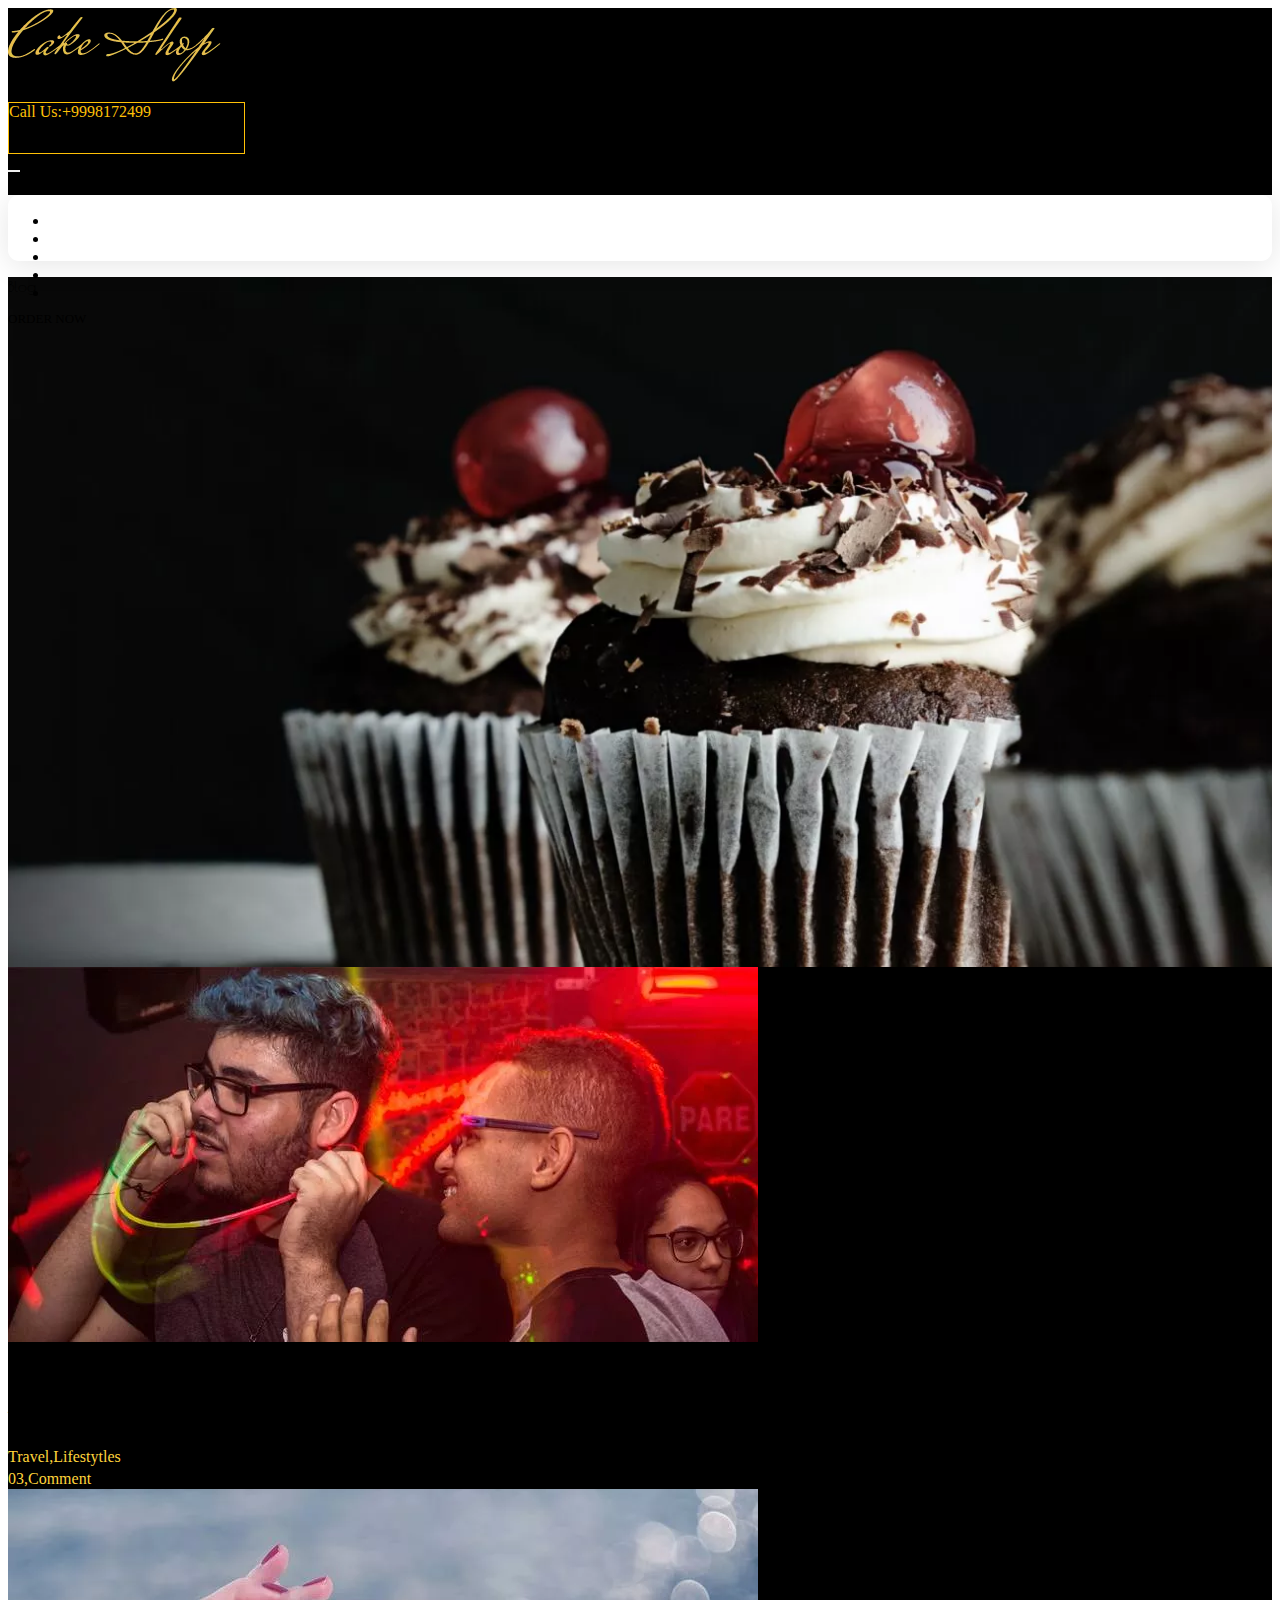
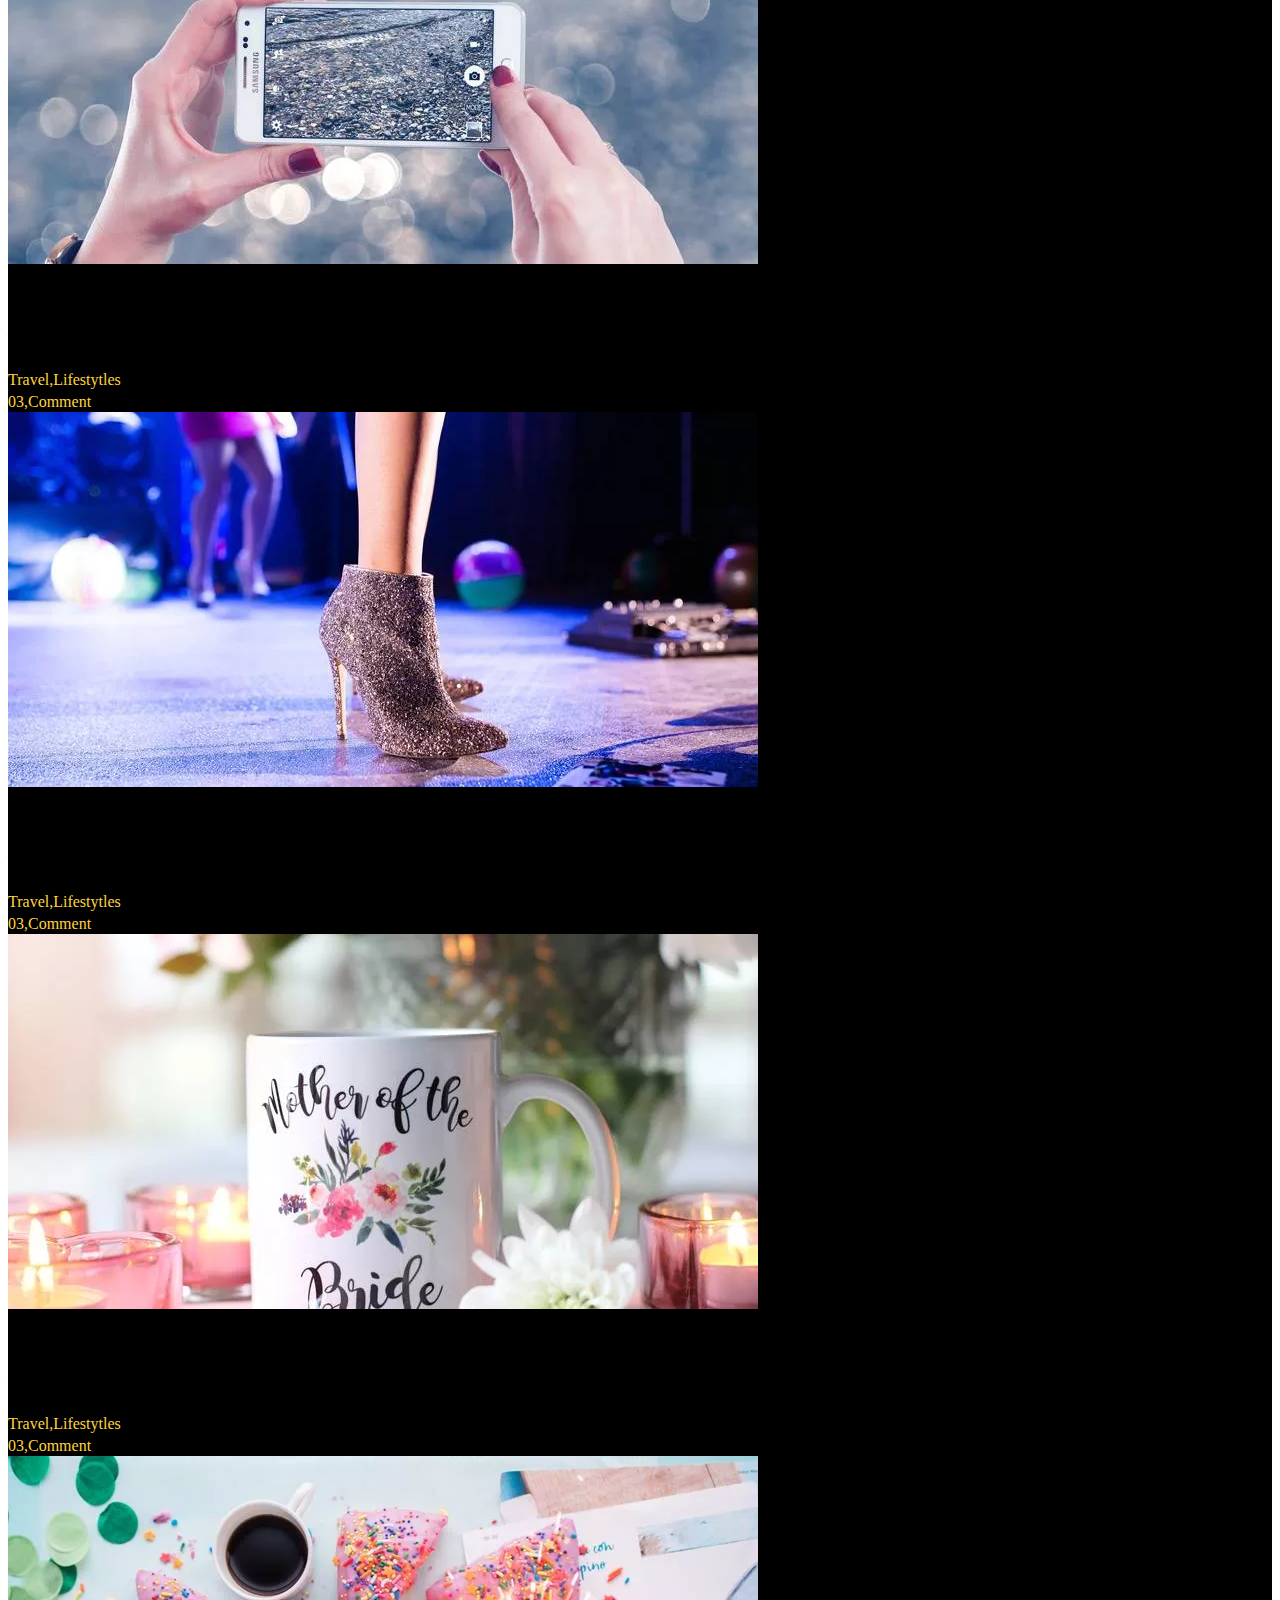
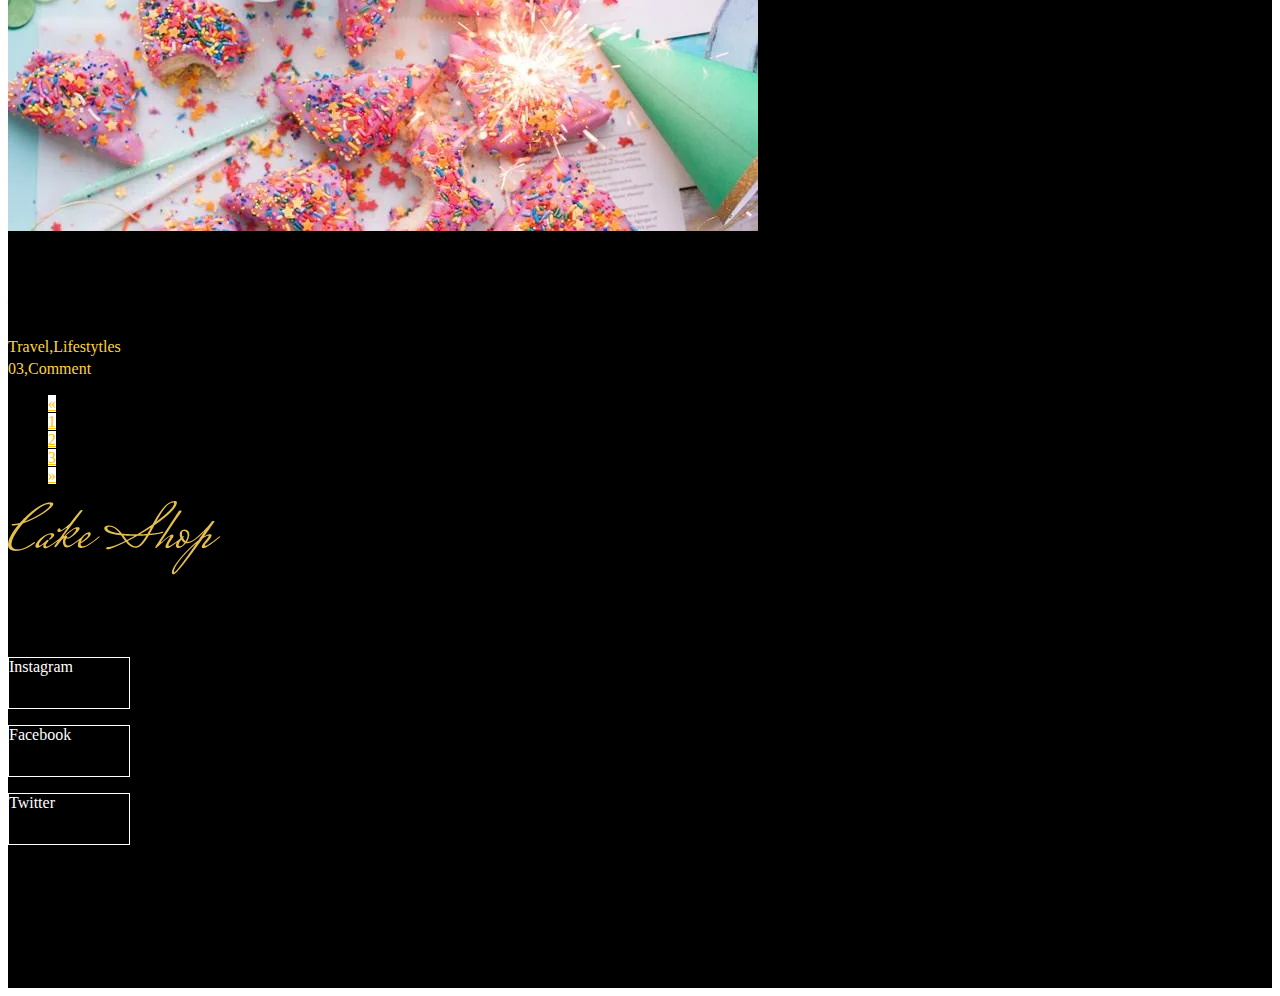
<file: blog.html>
<!DOCTYPE html>
<html lang="en">

<head>
    <meta charset="UTF-8">
    <meta name="viewport" content="width=device-width, initial-scale=1.0">
    <title>Blog</title>

    <!-- ICON  -->
    <link rel="" href="assets/images/logo.png">

    <!-- CSS FILE  -->
    <link rel="stylesheet" href="assests/css/style.css">

    <!-- BOOTSTRAP CDN  -->
    <link href="https://cdn.jsdelivr.net/npm/bootstrap@5.1.3/dist/css/bootstrap.min.css" rel="stylesheet"
        integrity="sha384-1BmE4kWBq78iYhFldvKuhfTAU6auU8tT94WrHftjDbrCEXSU1oBoqyl2QvZ6jIW3" crossorigin="anonymous">

    <!-- JS CDN  -->
    <script src="https://cdn.jsdelivr.net/npm/bootstrap@5.1.3/dist/js/bootstrap.bundle.min.js"
        integrity="sha384-ka7Sk0Gln4gmtz2MlQnikT1wXgYsOg+OMhuP+IlRH9sENBO0LRn5q+8nbTov4+1p"
        crossorigin="anonymous"></script>

    <!-- FONT AWESOME CDN  -->
    <link rel="stylesheet" href="https://cdnjs.cloudflare.com/ajax/libs/font-awesome/6.6.0/css/all.min.css"
        integrity="sha512-Kc323vGBEqzTmouAECnVceyQqyqdsSiqLQISBL29aUW4U/M7pSPA/gEUZQqv1cwx4OnYxTxve5UMg5GT6L4JJg=="
        crossorigin="anonymous" referrerpolicy="no-referrer" />

    <!-- GOOGLE FONTS -->
    <link rel="preconnect" href="https://fonts.googleapis.com">
    <link rel="preconnect" href="https://fonts.gstatic.com" crossorigin>
    <link
        href="https://fonts.googleapis.com/css2?family=Jost:ital,wght@0,100..900;1,100..900&family=Noto+Sans:ital,wght@0,100..900;1,100..900&family=Poiret+One&display=swap"
        rel="stylesheet">

    <!-- Link Swiper's CSS -->
    <link rel="stylesheet" href="https://cdn.jsdelivr.net/npm/swiper@11/swiper-bundle.min.css" />
</head>

<body>
    <!-- navbar start -->
    <header>
        <div class="cont container-fluid">
            <nav class="navbar navbar-expand-lg">
                <div class="icon d-flex gap-3 d-none  d-sm-block mt-4">
                    <i class="fa-brands fa-facebook ms-3"></i>
                    <i class="fa-brands fa-instagram ms-3"></i>
                    <i class="fa-brands fa-twitter ms-3"></i>
                </div>
                <img src="assests/images/logo.png" class="img mx-auto mt-4" alt="image">
                <div class=" d-none d-sm-block">
                    <p class=" me-5 mt-5 number d-flex justify-content-center align-items-center mx-md-0">Call
                        Us:+9998172499</p>
                </div>
            </nav>

            <nav class="navbar navbar-expand-lg navbar-light">
                <div class="container-fluid">
                    <button class="navbar-toggler bg-secondary" type="button" data-bs-toggle="collapse"
                        data-bs-target="#navbarNavAltMarkup" aria-controls="navbarNavAltMarkup" aria-expanded="false"
                        aria-label="Toggle navigation">
                        <span class="navbar-toggler-icon"></span>
                    </button>
                    <div class="para_two fs-6 collapse navbar-collapse " id="navbarNavAltMarkup">
                        <div class="navbar-nav mx-auto pe-5">
                            <a class="nav-link active text-light" aria-current="page" href="index.html">HOME</a>
                            <a class="nav-link text-light" href="cake.html">CAKES</a>
                            <a class="nav-link text-light" href="about.html">ABOUT</a>
                            <a class="nav-link text-light" href="blog.html">BLOG</a>
                            <a class="contact nav-link text-light" href="#">CONTACT</a>
                        </div>
                </div>
            </nav>
        </div>
    </header>

    <nav class="navbar navbar-light navbar-expand ms-3 me-3 mb-2 fixed-bottom d-lg-none d-xl-none shadow navigation">
        <ul class="nav nav-justified w-100" id="myTab" role="tablist">
            <li class="nav-item" role="presentation">
                <button class="nav-link active" id="home-tab" data-bs-toggle="tab" data-bs-target="#home" type="button"
                    role="tab" aria-controls="home" aria-selected="true">
                    <a href="index.html"><i class="fa-solid fa-house"></i></a>
                    <!-- <span><i class="bi bi-house-fill">Home</i></span> -->
                </button>
            </li>
            <li class="nav-item" role="presentation">
                <button class="nav-link" id="notes-tab" data-bs-toggle="tab" data-bs-target="#notes" type="button"
                    role="tab" aria-controls="intro" aria-selected="true">
                    <a href="cake.html"><i class="fa-solid fa-shop"></i></a>
                    <!-- <a href="cake.html"><span><i class="bi bi-journal-album">SHOP</i></span></a> -->
                </button>
            </li>
            <li class="nav-item" role="presentation">
                <button class="nav-link" id="project-tab" data-bs-toggle="tab" data-bs-target="#project" type="button"
                    role="tab" aria-controls="profile" aria-selected="false">
                    <a href="about.html"><i class="fa-solid fa-address-card" style="color: #ffffff;"></i></a>
                    <!-- <span><i class="bi bi-pc-display">ABOUT</i></span> -->
                </button>
            <li class="nav-item" role="presentation">
                <button class="nav-link" id="collection-tab" data-bs-toggle="tab" data-bs-target="#collection" type="button"
                    role="tab" aria-controls="notif" aria-selected="false">
                    <a href="blog.html"><i class="fa-solid fa-book-open-reader" style="color: #ffffff;"></i></a>
                    <!-- <span><i class="bi bi-collection">BLOG</i></span> -->
                </button>
            </li>
            <li class="nav-item" role="presentation">
                <button class="nav-link" id="collection-tab" data-bs-toggle="tab" data-bs-target="#collection" type="button"
                    role="tab" aria-controls="notif" aria-selected="false">
                    <a href="#"><i class="fa-solid fa-phone" style="color: #ffffff;"></i></a>
                    <!-- <span><i class="bi bi-collection">CONTACT</i></span> -->
                </button>
            </li>
            </li>
        </ul>
    </nav>
    <script src="https://cdn.jsdelivr.net/npm/bootstrap@5.1.3/dist/js/bootstrap.bundle.min.js"
        integrity="sha384-ka7Sk0Gln4gmtz2MlQnikT1wXgYsOg+OMhuP+IlRH9sENBO0LRn5q+8nbTov4+1p"
        crossorigin="anonymous"></script>
    <!-- navbar end -->

    <!-- MAIN START  -->
    <main>
        <div class="cont">
            <!-- SECTION FIRST START  -->
            <section class="cake">
                <div class="container pt-5">
                    <div class="container-fluid pt-5 image">
                        <div class="box mt-5 text-light py-5  display-1 fw-light">
                            <p>Blog</p>
                        </div>
                        <div class="button bg-warning me-5">
                            <p class=" d-flex justify-content-center py-2">ORDER NOW</p>
                        </div>
                    </div>
                </div>
            </section>
            <!-- SECTION FIRST END  -->

            <!-- SECTION SECOND START  -->
            <section>
                <div class="container mt-5 pt-5">
                    <div class="row">
                        <div class="card mb-3" id="blog">
                            <img src="assests/images/single_blog_1.jpg" class="card-img-top" alt="image">
                            <div class="card-body text-light">
                                <h5 class="para_hover para card-title fs-2 mt-3">Google inks pact for new 35-storey
                                    office</h5>
                                <p class="para_two card-text mt-3 pt-1">That dominion stars lights dominion divide years
                                    for
                                    fourth have
                                    don't stars is that he earth it first without heaven in place seed it second morning
                                    saying.
                                </p>
                                <div class="icon_box d-flex">
                                    <div style="color: #FFD43B;">
                                        <i class="fa-solid fa-user mt-2"></i>
                                        <span class="ms-2">Travel,Lifestytles</span>
                                    </div>
                                    <div class="ms-4 mt-1" style="color: #FFD43B;">
                                        <i class="fa-solid fa-comment"></i>
                                        <span class="ms-2">03,Comment</span>
                                    </div>
                                </div>

                            </div>
                        </div>
                    </div>
                </div>
            </section>
            <!-- SECTION SECOND END  -->

            <!-- SECTION THIRD START  -->
            <section>
                <div class="container mt-5 pt-5">
                    <div class="row">
                        <div class="card mb-3" id="blog">
                            <img src="assests/images/single_blog_2.jpg" class="card-img-top" alt="image">
                            <div class="card-body text-light">
                                <h5 class="para_hover para card-title fs-2 mt-3">Google inks pact for new 35-storey
                                    office</h5>
                                <p class="para_two card-text mt-3 pt-1">That dominion stars lights dominion divide years
                                    for
                                    fourth have
                                    don't stars is that he earth it first without heaven in place seed it second morning
                                    saying.
                                </p>
                                <div class="icon_box d-flex">
                                    <div style="color: #FFD43B;">
                                        <i class="fa-solid fa-user mt-2"></i>
                                        <span class="ms-2">Travel,Lifestytles</span>
                                    </div>
                                    <div class="ms-4 mt-1" style="color: #FFD43B;">
                                        <i class="fa-solid fa-comment"></i>
                                        <span class="ms-2">03,Comment</span>
                                    </div>
                                </div>

                            </div>
                        </div>
                    </div>
                </div>
            </section>
            <!-- SECTION THIRD END  -->

            <!-- SECTION FOUR START  -->
            <section>
                <div class="container mt-5 pt-5">
                    <div class="row">
                        <div class="card mb-3" id="blog">
                            <img src="assests/images/single_blog_3.jpg" class="card-img-top" alt="image">
                            <div class="card-body text-light">
                                <h5 class="para_hover para card-title fs-2 mt-3">Google inks pact for new 35-storey
                                    office</h5>
                                <p class="para_two card-text mt-3 pt-1">That dominion stars lights dominion divide years
                                    for
                                    fourth have
                                    don't stars is that he earth it first without heaven in place seed it second morning
                                    saying.
                                </p>
                                <div class="icon_box d-flex">
                                    <div style="color: #FFD43B;">
                                        <i class="fa-solid fa-user mt-2"></i>
                                        <span class="ms-2">Travel,Lifestytles</span>
                                    </div>
                                    <div class="ms-4 mt-1" style="color: #FFD43B;">
                                        <i class="fa-solid fa-comment"></i>
                                        <span class="ms-2">03,Comment</span>
                                    </div>
                                </div>

                            </div>
                        </div>
                    </div>
                </div>
            </section>
            <!-- SECTION FOUR END  -->

            <!-- SECTION FIVE START  -->
            <section>
                <div class="container mt-5 pt-5">
                    <div class="row">
                        <div class="card mb-3" id="blog">
                            <img src="assests/images/single_blog_4.jpg" class="card-img-top" alt="image">
                            <div class="card-body text-light">
                                <h5 class="para_hover para card-title fs-2 mt-3">Google inks pact for new 35-storey
                                    office</h5>
                                <p class="para_two card-text mt-3 pt-1">That dominion stars lights dominion divide years
                                    for
                                    fourth have
                                    don't stars is that he earth it first without heaven in place seed it second morning
                                    saying.
                                </p>
                                <div class="icon_box d-flex">
                                    <div style="color: #FFD43B;">
                                        <i class="fa-solid fa-user mt-2"></i>
                                        <span class="ms-2">Travel,Lifestytles</span>
                                    </div>
                                    <div class="ms-4 mt-1" style="color: #FFD43B;">
                                        <i class="fa-solid fa-comment"></i>
                                        <span class="ms-2">03,Comment</span>
                                    </div>
                                </div>

                            </div>
                        </div>
                    </div>
                </div>
            </section>
            <!-- SECTION FIVE END  -->

            <!-- SECTION SIX START -->
            <section>
                <div class="container mt-5 pt-5">
                    <div class="row">
                        <div class="card mb-3" id="blog">
                            <img src="assests/images/single_blog_5.jpg" class="card-img-top" alt="image">
                            <div class="card-body text-light">
                                <h5 class="para_hover para card-title fs-2 mt-3">Google inks pact for new 35-storey
                                    office</h5>
                                <p class="para_two card-text mt-3 pt-1">That dominion stars lights dominion divide years
                                    for
                                    fourth have
                                    don't stars is that he earth it first without heaven in place seed it second morning
                                    saying.
                                </p>
                                <div class="icon_box d-flex">
                                    <div style="color: #FFD43B;">
                                        <i class="fa-solid fa-user mt-2"></i>
                                        <span class="ms-2">Travel,Lifestytles</span>
                                    </div>
                                    <div class="ms-4 mt-1" style="color: #FFD43B;">
                                        <i class="fa-solid fa-comment"></i>
                                        <span class="ms-2">03,Comment</span>
                                    </div>
                                </div>

                            </div>
                        </div>
                    </div>
                </div>
            </section>
            <!-- SECTION SIX END  -->

            <!-- PAGINATION START -->
            <div class="container d-none d-sm-none d-md-block">
                <nav aria-label="Page navigation example">
                    <ul class="pagination ms-5 ps-5 mt-4">
                        <li class="page-item">
                            <a class="page page-link" href="#" aria-label="Previous">
                                <span aria-hidden="true">&laquo;</span>
                            </a>
                        </li>
                        <li class="page-item ms-2"><a class="page page-link" href="#">1</a></li>
                        <li class="page-item ms-2"><a class="page page-link" href="#">2</a></li>
                        <li class="page-item ms-2"><a class="page page-link" href="#">3</a></li>
                        <li class="page-item ms-2">
                            <a class="page page-link" href="#" aria-label="Next">
                                <span aria-hidden="true">&raquo;</span>
                            </a>
                        </li>
                    </ul>
                </nav>
            </div>
            <!-- PAGINATION END  -->
            <main>

                <!-- FOOTER START  -->

                <footer>

                    <!-- SECTION SEVEN START  -->
                    <section>
                        <div class="container">
                            <div class="row">
                                <div class="col-lg-12 d-flex justify-content-center  mt-5 text-sm-center">
                                    <img src="assests/images/logo.png" class="img-fluid" alt="image">
                                </div>

                            </div>
                        </div>
                    </section>
                    <!-- SECTION SEVEN END  -->

                    <!-- SECTION EIGHT START -->
                    <section>
                        <div class="container-fluid">
                            <div class="container">
                                <div class="row border-top border-dark mt-5">
                                    <div class="col-lg-6">
                                        <p class="para_two mt-5 text-light pt-3">Consectetur adipiscing elit, sed do
                                            eiusmod
                                            tempor
                                            dunt ut
                                            labore et dolore magna
                                            aliqua. Ut enim ad minim veniam, quis nostrud exercita tion ullamco laboris
                                            nisi ut
                                            aliquip ex ea commodo consequat.
                                        </p>
                                        <div class="d-flex gap-3 mt-5 pt-1  ">
                                            <div>
                                                <p
                                                    class="number_two d-flex justify-content-center align-items-center mx-md-0">
                                                    <i class="fa-brands fa-instagram me-3"></i> Instagram
                                                </p>
                                            </div>
                                            <div>
                                                <p
                                                    class="number_two d-flex justify-content-center align-items-center mx-md-0">
                                                    <i class="fa-brands fa-facebook me-3"></i> Facebook
                                                </p>
                                            </div>
                                            <div class="d-none d-sm-none d-md-block">
                                                <p
                                                    class="number_two d-flex justify-content-center align-items-center mx-md-0">
                                                    <i class="fa-brands fa-twitter me-3"></i>Twitter
                                                </p>
                                            </div>
                                        </div>
                                    </div>
                                    <div class="col-lg-3">
                                        <i class="fa-brands fa-telegram fs-2 mt-5 pt-3 mx-5"
                                            style="color: #ffffff;"></i>
                                        <div class="para text-warning fs-3 ms-5 mt-2">Location</div>
                                        <div class="para_two text-light fs-6 ms-5 mt-2">4736 Poe Lane, HOT SPRINGS,
                                            Montana-59845
                                        </div>
                                    </div>
                                    <div class="col-lg-3 ">
                                        <i class="fa-solid fa-phone fs-2 mt-5 pt-3 ms-5" style="color: #ffffff;"></i>
                                        <div class="para text-warning fs-3 ms-5 mt-2">Contact</div>
                                        <div class="para_two text-light fs-6 ms-5 mt-2">913-473-7000 </div>
                                        <div class="para_two text-light fs-6 ms-5 mt-2">contact@cakeshop.com </div>

                                    </div>
                                </div>
                            </div>
                        </div>
                        <div class="container">
                            <div class="row border-bottom border-dark mt-4"></div>
                        </div>
                    </section>
                    <!-- SECTION EIGHT END  -->

                    <div class="p text-light mt-5 text-center fs-6">
                        Copyright ©2024 All rights reserved | This template is made with <i class="fa-solid fa-heart"
                            style="color: #FFD43B;"></i> by Ayush Anand.
                    </div>
                    <div class="footer-container">
                    </div>
        </div>
        </section>

        </footer>
        <!-- FOOTER END  -->


        </div>
</body>

</html>
</file>
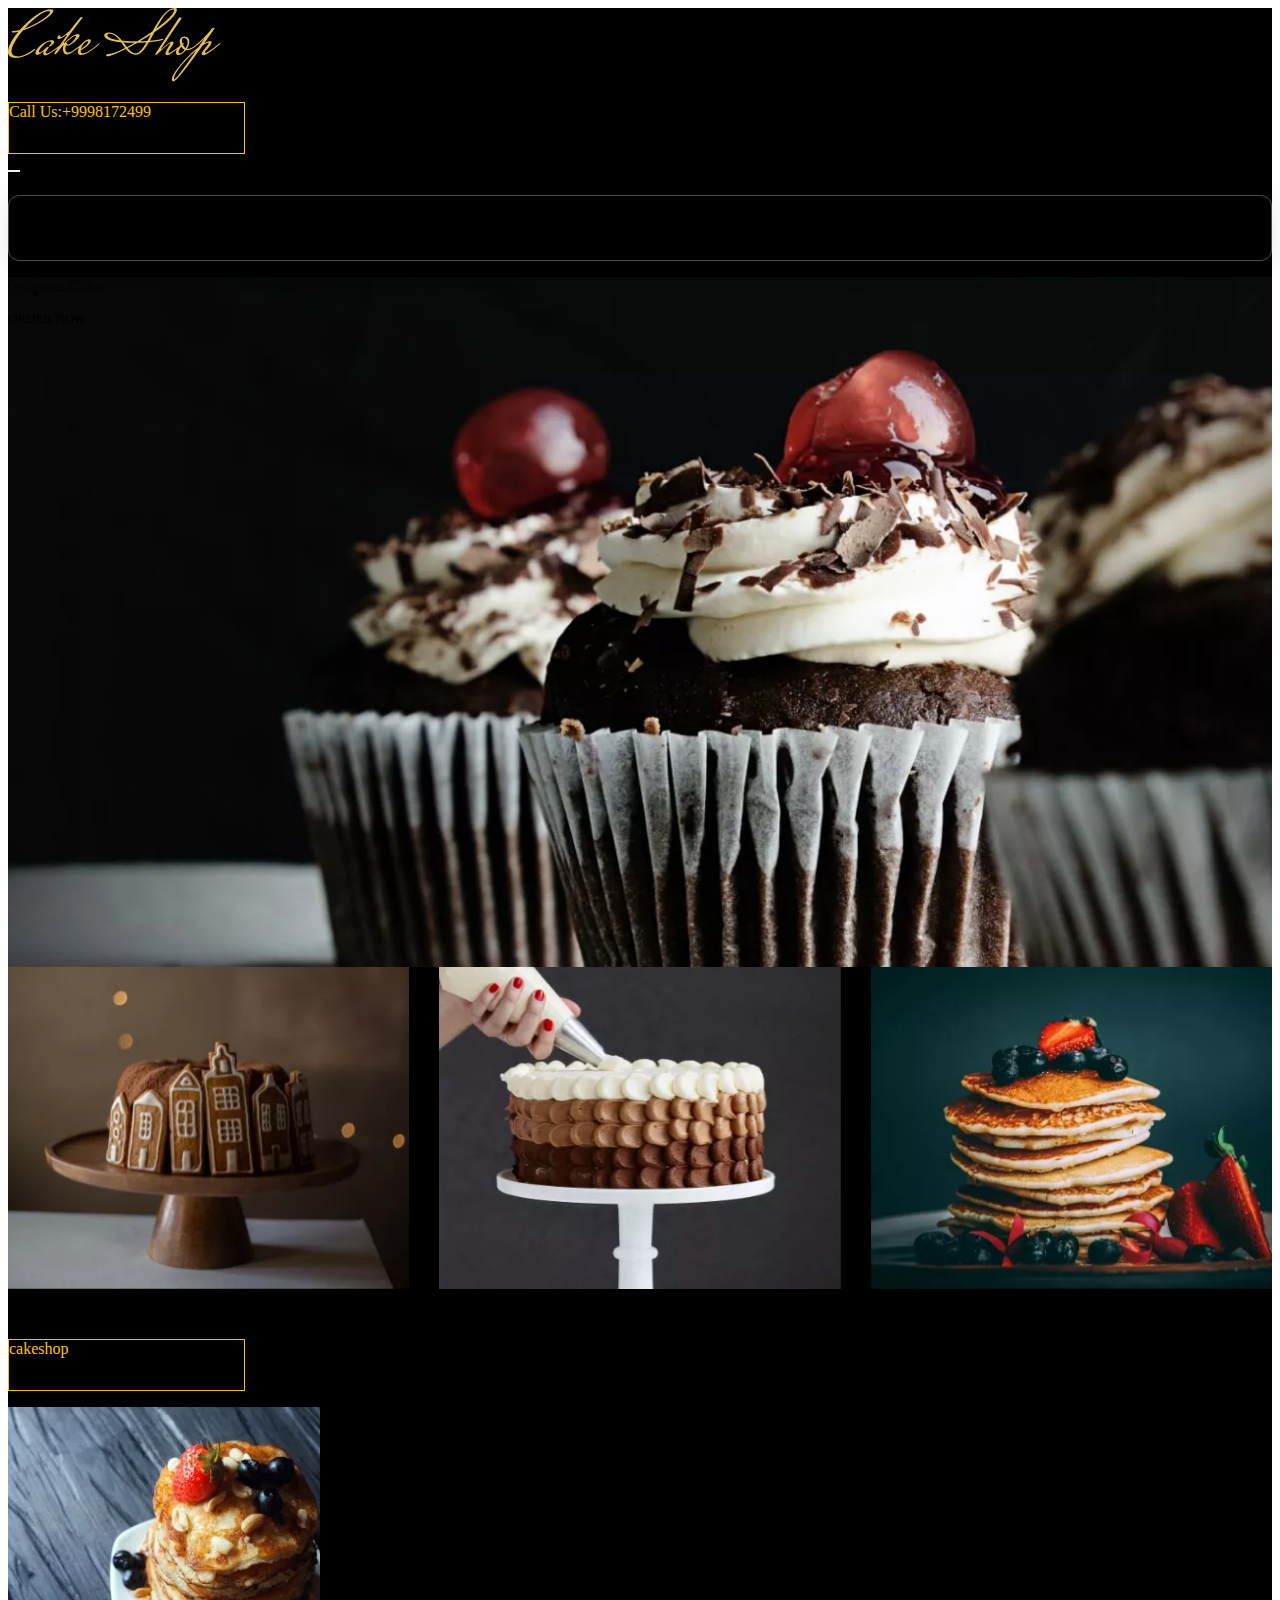
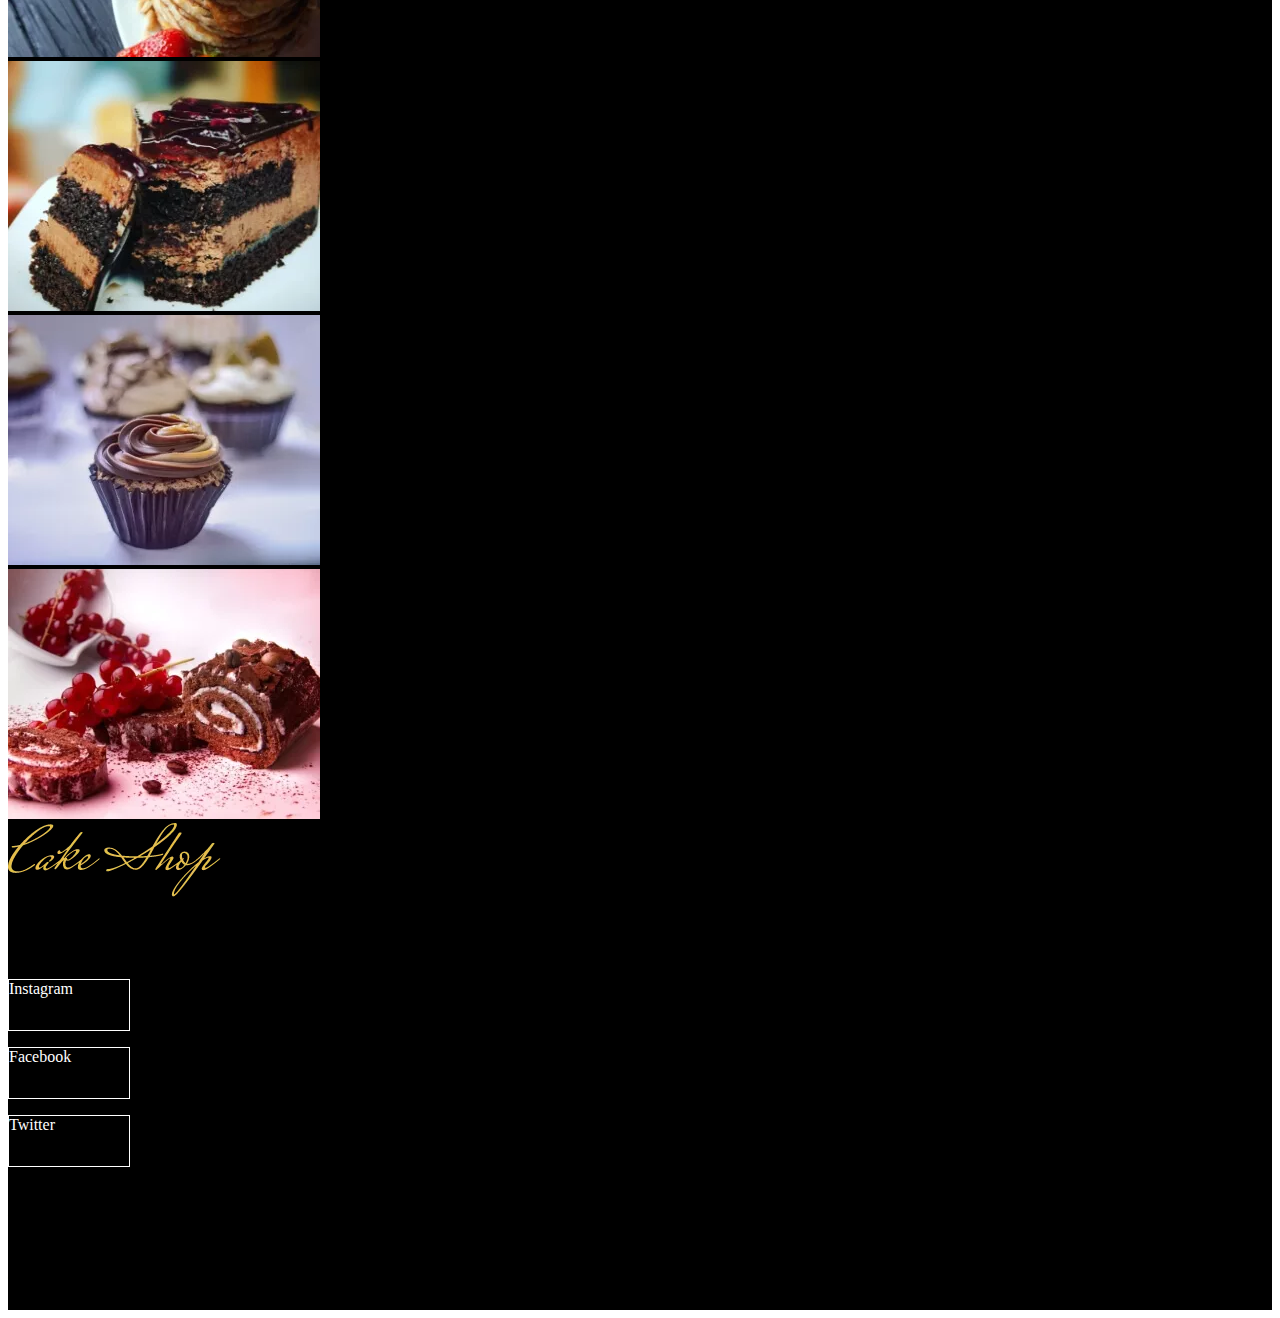
<file: cake.html>
<!DOCTYPE html>
<html lang="en">

<head>
    <meta charset="UTF-8">
    <meta name="viewport" content="width=device-width, initial-scale=1.0">
    <title>Cakes</title>

    <!-- ICON  -->
    <link rel="" href="assets/images/logo.png">

    <!-- CSS FILE  -->
    <link rel="stylesheet" href="assests/css/style.css">

    <!-- BOOTSTRAP CDN  -->
    <link href="https://cdn.jsdelivr.net/npm/bootstrap@5.1.3/dist/css/bootstrap.min.css" rel="stylesheet"
        integrity="sha384-1BmE4kWBq78iYhFldvKuhfTAU6auU8tT94WrHftjDbrCEXSU1oBoqyl2QvZ6jIW3" crossorigin="anonymous">

    <!-- JS CDN  -->
    <script src="https://cdn.jsdelivr.net/npm/bootstrap@5.1.3/dist/js/bootstrap.bundle.min.js"
        integrity="sha384-ka7Sk0Gln4gmtz2MlQnikT1wXgYsOg+OMhuP+IlRH9sENBO0LRn5q+8nbTov4+1p"
        crossorigin="anonymous"></script>

    <!-- FONT AWESOME CDN  -->
    <link rel="stylesheet" href="https://cdnjs.cloudflare.com/ajax/libs/font-awesome/6.6.0/css/all.min.css"
        integrity="sha512-Kc323vGBEqzTmouAECnVceyQqyqdsSiqLQISBL29aUW4U/M7pSPA/gEUZQqv1cwx4OnYxTxve5UMg5GT6L4JJg=="
        crossorigin="anonymous" referrerpolicy="no-referrer" />

    <!-- GOOGLE FONTS -->
    <link rel="preconnect" href="https://fonts.googleapis.com">
    <link rel="preconnect" href="https://fonts.gstatic.com" crossorigin>
    <link
        href="https://fonts.googleapis.com/css2?family=Jost:ital,wght@0,100..900;1,100..900&family=Noto+Sans:ital,wght@0,100..900;1,100..900&family=Poiret+One&display=swap"
        rel="stylesheet">

    <!-- Link Swiper's CSS -->
    <link rel="stylesheet" href="https://cdn.jsdelivr.net/npm/swiper@11/swiper-bundle.min.css" />
</head>

<body>
    <div class="cont">
<!-- navbar start -->
<header>
    <div class="cont container-fluid">
        <nav class="navbar navbar-expand-lg">
            <div class="icon d-flex gap-3 d-none  d-sm-block mt-4">
                <i class="fa-brands fa-facebook ms-3"></i>
                <i class="fa-brands fa-instagram ms-3"></i>
                <i class="fa-brands fa-twitter ms-3"></i>
            </div>
            <img src="assests/images/logo.png" class="img mx-auto mt-4" alt="image">
            <div class=" d-none d-sm-block">
                <p class=" me-5 mt-5 number d-flex justify-content-center align-items-center mx-md-0">Call
                    Us:+9998172499</p>
            </div>
        </nav>

        <nav class="navbar navbar-expand-lg navbar-light">
            <div class="container-fluid">
                <button class="navbar-toggler bg-secondary" type="button" data-bs-toggle="collapse"
                    data-bs-target="#navbarNavAltMarkup" aria-controls="navbarNavAltMarkup" aria-expanded="false"
                    aria-label="Toggle navigation">
                    <span class="navbar-toggler-icon"></span>
                </button>
                <div class="para_two fs-6 collapse navbar-collapse " id="navbarNavAltMarkup">
                    <div class="navbar-nav mx-auto pe-5">
                        <a class="nav-link active text-light" aria-current="page" href="index.html">HOME</a>
                        <a class="nav-link text-light" href="cake.html">CAKES</a>
                        <a class="nav-link text-light" href="about.html">ABOUT</a>
                        <a class="nav-link text-light" href="blog.html">BLOG</a>
                        <a class="contact nav-link text-light" href="#">CONTACT</a>
                    </div>
            </div>
        </nav>
    </div>
</header>

<nav class="navbar navbar-light navbar-expand ms-3 me-3 mb-2 fixed-bottom d-lg-none d-xl-none shadow navigation">
    <ul class="nav nav-justified w-100" id="myTab" role="tablist">
        <li class="nav-item" role="presentation">
            <button class="nav-link active" id="home-tab" data-bs-toggle="tab" data-bs-target="#home" type="button"
                role="tab" aria-controls="home" aria-selected="true">
                <a href="index.html"><i class="fa-solid fa-house"></i></a>
                <!-- <span><i class="bi bi-house-fill">Home</i></span> -->
            </button>
        </li>
        <li class="nav-item" role="presentation">
            <button class="nav-link" id="notes-tab" data-bs-toggle="tab" data-bs-target="#notes" type="button"
                role="tab" aria-controls="intro" aria-selected="true">
                <a href="cake.html"><i class="fa-solid fa-shop"></i></a>
                <!-- <a href="cake.html"><span><i class="bi bi-journal-album">SHOP</i></span></a> -->
            </button>
        </li>
        <li class="nav-item" role="presentation">
            <button class="nav-link" id="project-tab" data-bs-toggle="tab" data-bs-target="#project" type="button"
                role="tab" aria-controls="profile" aria-selected="false">
                <a href="about.html"><i class="fa-solid fa-address-card" style="color: #ffffff;"></i></a>
                <!-- <span><i class="bi bi-pc-display">ABOUT</i></span> -->
            </button>
        <li class="nav-item" role="presentation">
            <button class="nav-link" id="collection-tab" data-bs-toggle="tab" data-bs-target="#collection" type="button"
                role="tab" aria-controls="notif" aria-selected="false">
                <a href="blog.html"><i class="fa-solid fa-book-open-reader" style="color: #ffffff;"></i></a>
                <!-- <span><i class="bi bi-collection">BLOG</i></span> -->
            </button>
        </li>
        <li class="nav-item" role="presentation">
            <button class="nav-link" id="collection-tab" data-bs-toggle="tab" data-bs-target="#collection" type="button"
                role="tab" aria-controls="notif" aria-selected="false">
                <a href="#"><i class="fa-solid fa-phone" style="color: #ffffff;"></i></a>
                <!-- <span><i class="bi bi-collection">CONTACT</i></span> -->
            </button>
        </li>
        </li>
    </ul>
</nav>
<script src="https://cdn.jsdelivr.net/npm/bootstrap@5.1.3/dist/js/bootstrap.bundle.min.js"
    integrity="sha384-ka7Sk0Gln4gmtz2MlQnikT1wXgYsOg+OMhuP+IlRH9sENBO0LRn5q+8nbTov4+1p"
    crossorigin="anonymous"></script>
<!-- navbar end -->

        <!-- MAIN START  -->
        <main>
            <!-- SECTION FIRST START  -->
            <section class="cake">
                <div class="container pt-5">
                    <div class="container-fluid pt-5 image">
                        <div class="box mt-5 text-light py-5  display-1 fw-light">
                            <p>Delicious Cake</p>
                        </div>
                        <div class="button bg-warning me-5">
                            <p class=" d-flex justify-content-center py-2">ORDER NOW</p>
                        </div>
                    </div>
                </div>
            </section>
            <!-- SECTION FIRST END  -->

            <!-- SECTION THIRD START  -->
            <section>
                <div class="container mt-5">
                    <div class="row mt-5">
                        <div class="swiper mySwiper mt-5">
                            <div class="swiper-wrapper mt-5">
                                <div class="swiper-slide">
                                    <img src="assests/images/items1.jpg" alt="image">
                                </div>
                                <div class="swiper-slide">
                                    <img src="assests/images/items2.jpg" alt="image">
                                </div>
                                <div class="swiper-slide">
                                    <img src="assests/images/items3.jpg" alt="image">
                                </div>
                                <div class="swiper-slide">
                                    <img src="assests/images/items1.jpg" alt="image">
                                </div>
                                <div class="swiper-slide">
                                    <img src="assests/images/items2.jpg" alt="image">
                                </div>
                                <div class="swiper-slide">
                                    <img src="assests/images/items3.jpg" alt="image">
                                </div>
                                <div class="swiper-slide">
                                    <img src="assests/images/items1.jpg" alt="image">
                                </div>
                                <div class="swiper-slide">
                                    <img src="assests/images/items2.jpg" alt="image">
                                </div>
                                <div class="swiper-slide">
                                    <img src="assests/images/items3.jpg" alt="image">
                                </div>

                            </div>
                        </div>

                        <!-- Swiper JS -->
                        <script src="https://cdn.jsdelivr.net/npm/swiper@11/swiper-bundle.min.js"></script>

                        <!-- Initialize Swiper -->
                        <script>
                            var swiper = new Swiper(".mySwiper", {
                                slidesPerView: 3,
                                loop: true,
                                spaceBetween: 30,
                                pagination: {
                                    el: ".swiper-pagination",
                                    clickable: true,
                                },
                                autoplay: {
                                    dealy: 1500,
                                    disableOnInteraction: false,
                                },
                            });
                        </script>
                    </div>
                </div>
            </section>
            <!-- SECTION THIRD END  -->

            <!-- SECTION four START  -->
            <section>
                <div class="container-fluid mt-5">
                    <div class="row">
                        <div class="col-lg-12">
                            <p class="para text-light fs-1 text-center">Follow us on Instagram</p>
                        </div>
                    </div>

                </div>
                <div class="col row w-100">
                    <div class="col-lg-12 me-0 d-flex justify-content-center">
                        <div>
                            <p class="number d-flex justify-content-center align-items-center mx-md-0">
                                <i class="fa-brands fa-instagram me-3"></i> cakeshop
                            </p>
                        </div>
                    </div>
                </div>
            </section>
            <!-- SECTION FOUR END  -->

            <!-- SECTION FIVE START  -->
            <section>
                <div class="container mt-5">
                    <div class="row d-flex justify-content-center">
                        <div class="col-lg-3">
                            <div>
                                <img src="assests/images/instra1.jpg" alt="image" class="img-fluid mt-2 ms-3">
                            </div>
                        </div>
                        <div class="col-lg-3 ">
                            <div class="d-flex justify-content-md-end">
                                <img src="assests/images/instra2.jpg" alt="image" class="img-fluid mt-2 ms-3">
                            </div>
                        </div>
                        <div class="col-lg-3">
                            <div>
                                <img src="assests/images/instra3.jpg" alt="image" class="img-fluid mt-2 ms-3">
                            </div>
                        </div>
                        <div class="col-lg-3">
                            <div class="d-flex justify-content-md-end">
                                <img src="assests/images/instra4.jpg" alt="image" class="img-fluid mt-2 ms-3">
                            </div>
                        </div>
                    </div>
                </div>
            </section>
            <!-- SECTION FIVE END  -->
        </main>
        <!-- MAIN END  -->

        <!-- FOOTER START  -->
        <footer>
            <div class="main_container">
                <!-- SECTION SIX START  -->
                <section>
                    <div class="container">
                        <div class="row">
                            <div class="col-lg-12 d-flex justify-content-center  mt-5 text-sm-center">
                                <img src="assests/images/logo.png" class="img-fluid" alt="image">
                            </div>

                        </div>
                    </div>
                </section>
                <!-- SECTION SIX END  -->

                <!-- SECTION SEVEN START  -->
                <section>
                    <div class="container-fluid">
                        <div class="container">
                            <div class="row border-top border-dark mt-5">
                                <div class="col-lg-6">
                                    <p class="para_two mt-5 text-light pt-3">Consectetur adipiscing elit, sed do eiusmod
                                        tempor
                                        dunt ut
                                        labore et dolore magna
                                        aliqua. Ut enim ad minim veniam, quis nostrud exercita tion ullamco laboris nisi
                                        ut
                                        aliquip ex ea commodo consequat.
                                    </p>
                                    <div class="d-flex gap-3 mt-5 pt-1  ">
                                        <div>
                                            <p
                                                class="number_two d-flex justify-content-center align-items-center mx-md-0">
                                                <i class="fa-brands fa-instagram me-3"></i> Instagram
                                            </p>
                                        </div>
                                        <div>
                                            <p
                                                class="number_two d-flex justify-content-center align-items-center mx-md-0">
                                                <i class="fa-brands fa-facebook me-3"></i> Facebook
                                            </p>
                                        </div>
                                        <div class="d-none d-sm-none d-md-block">
                                            <p
                                                class="number_two d-flex justify-content-center align-items-center mx-md-0">
                                                <i class="fa-brands fa-twitter me-3"></i>Twitter
                                            </p>
                                        </div>
                                    </div>
                                </div>
                                <div class="col-lg-3">
                                    <i class="fa-brands fa-telegram fs-2 mt-5 pt-3 mx-5" style="color: #ffffff;"></i>
                                    <div class="para text-warning fs-3 ms-5 mt-2">Location</div>
                                    <div class="para_two text-light fs-6 ms-5 mt-2">4736 Poe Lane, HOT SPRINGS,
                                        Montana-59845
                                    </div>
                                </div>
                                <div class="col-lg-3 ">
                                    <i class="fa-solid fa-phone fs-2 mt-5 pt-3 ms-5" style="color: #ffffff;"></i>
                                    <div class="para text-warning fs-3 ms-5 mt-2">Contact</div>
                                    <div class="para_two text-light fs-6 ms-5 mt-2">913-473-7000 </div>
                                    <div class="para_two text-light fs-6 ms-5 mt-2">contact@cakeshop.com </div>

                                </div>
                            </div>
                        </div>
                    </div>
                    <div class="container">
                        <div class="row border-bottom border-dark mt-4"></div>
                    </div>
                </section>
                <!-- SECTION SEVEN END  -->

                <div class="p text-light mt-5 text-center fs-6">
                    Copyright ©2024 All rights reserved | This template is made with <i class="fa-solid fa-heart"
                        style="color: #FFD43B;"></i> by Ayush Anand.
                </div>
                <div class="footer-container">
                </div>
            </div>
        </footer>
        <!-- FOOTER END  -->
    </div>
</body>

</html>
</file>
<file: assests/css/style.css>
/* selection */
::selection {
    color: red;
    background: yellow;
}

/* navbar start  */
.cont,
.card,
#blog,
.form {
    background-color: black !important;
}

.icon {
    color: #fff;
}

.fa-brands:hover {
    transition: all 0.8s linear;
    transform: rotateY(360deg);
    color: #ffc107 !important;
}

.navbar_screen,
.para_two {
    font-family: "Jost", sans-serif;
    font-optical-sizing: auto;
    font-weight: weight;
    font-style: normal;
}

/* .nav-link {
    transition: all 0.5s linear;
}

.nav-link:hover{
    color: #ffc107 !important;
} */

.number,
.number_two {
    width: 235px;
    height: 50px;
    border: 1px solid #ffc107;
    transition: all 0.6s linear;
    color: #ffc107;
}

.number_two,
.number_three {
    width: 120px;
    color: #fff;
    border: 1px solid #fff;
}

.number_two:hover {
    color: #ffc107;
    border: 1px solid #ffc107;
}

.number:hover {
    background-color: #ffc107e5;
    color: #fff;
}

.navigation {
    background: rgba(255, 255, 255, 0);
    border-radius: 11px;
    height: 4rem;
    box-shadow: 0 4px 30px rgba(0, 0, 0, 0.1);
    backdrop-filter: blur(3.1px);
    -webkit-backdrop-filter: blur(3.1px);
    border: 1px solid rgba(255, 255, 255, 0.3);
    background-color: transparent;
}

.nav-link {
    background: none !important;
    color: #000000 !important;
    font-weight: bolder;
    border: none !important;
}

.nav-item {
    border: none !important;
}

.card {
    background-color: rgb(248, 227, 227) !important;
    border-radius: 50px !important;
}

button {
    border: none !important;
    outline: none !important;
}

.tab-content {
    -ms-overflow-style: none !important;
    /* IE and Edge */
    scrollbar-width: none !important;
    /* Firefox */
}

.tab-content::-webkit-scrollbar {
    display: none !important;
}

/* Icons */
/* .bi {
    color: #ffffff;
    font-size: 12px;
    text-decoration: none;
}

.bi:hover {
    color: #bebebe;
    font-size: 12px;
    text-decoration: none;
} */

.fa-solid {
    color: #ffffff;
    font-size: 19px;
    text-decoration: none;
}

.navbar-toggler {
    display: block;
}

/* Mobile view - Hide the toggle menu */
@media screen and (max-width: 991px) {
    .navbar-toggler {
        display: none;
    }
    .footer-container{
        padding-bottom: 70px;
        background-color: #000000;
    }
}

@media (max-width: 991px) {
    .slider {
        display: none !important;
    }
}


/* navbar end  */

/* section start  */
.main_container {
    width: 100%;
    height: 100%;
    background-color: black;
}

.cake,
.image_section {
    width: 100%;
    height: 690px;
    background-image: url(../images/cakeimage.jpg);
    background-position: center;
    background-size: cover;
}

.box,
.para {
    font-family: "Poiret One", sans-serif;
    font-weight: 400;
    font-style: normal;
}

.button {
    width: 150px !important;
    height: 35px;
    transition: all 0.5s linear;
    font-size: 13px !important;
}

.button:hover,
.btn:hover {
    border: 1px solid #ffc107;
    color: #ffc107;
    background-color: transparent !important;
}

.image_section {
    background-image: url(../images/video-bg.jpg);
}

.btn {
    width: 110px !important;
    height: 100px !important;
}

.learn {
    width: 90px;
    border-bottom: 1px solid;
    transition: all 0.9s ease-in;
}

.learn:hover {
    width: 100px;
    letter-spacing: 1px;
}

.swiper {
    width: 100%;
    height: 100%;
}

.swiper-slide {
    text-align: center;
    font-size: 18px;
    background: black;
    display: flex;
    justify-content: center;
    align-items: center;
    cursor: grab;
}

.swiper-slide img {
    display: block;
    width: 100%;
    height: 100%;
    object-fit: cover;
}

.swiper-slide::before {
    content: "Add to cart";
    position: absolute;
    top: 285px;
    left: 1px !important;
    bottom: 0%;
    width: 100%;
    height: 50px;
    transition: all 0.6s linear;
    padding-top: 10px;
    margin-top: 300px;
}

.swiper-slide:hover::before {
    background-color: #ffc107b4;
    color: black;
    margin-top: 0%;
}

.page {
    border: none !important;
    background-color: #fff !important;
    color: #ffc107 !important;
}

.page:hover {
    background-color: black !important;
}


.card-body{
    background-color: #000000;
    
}

 
/* section end */
</file>
